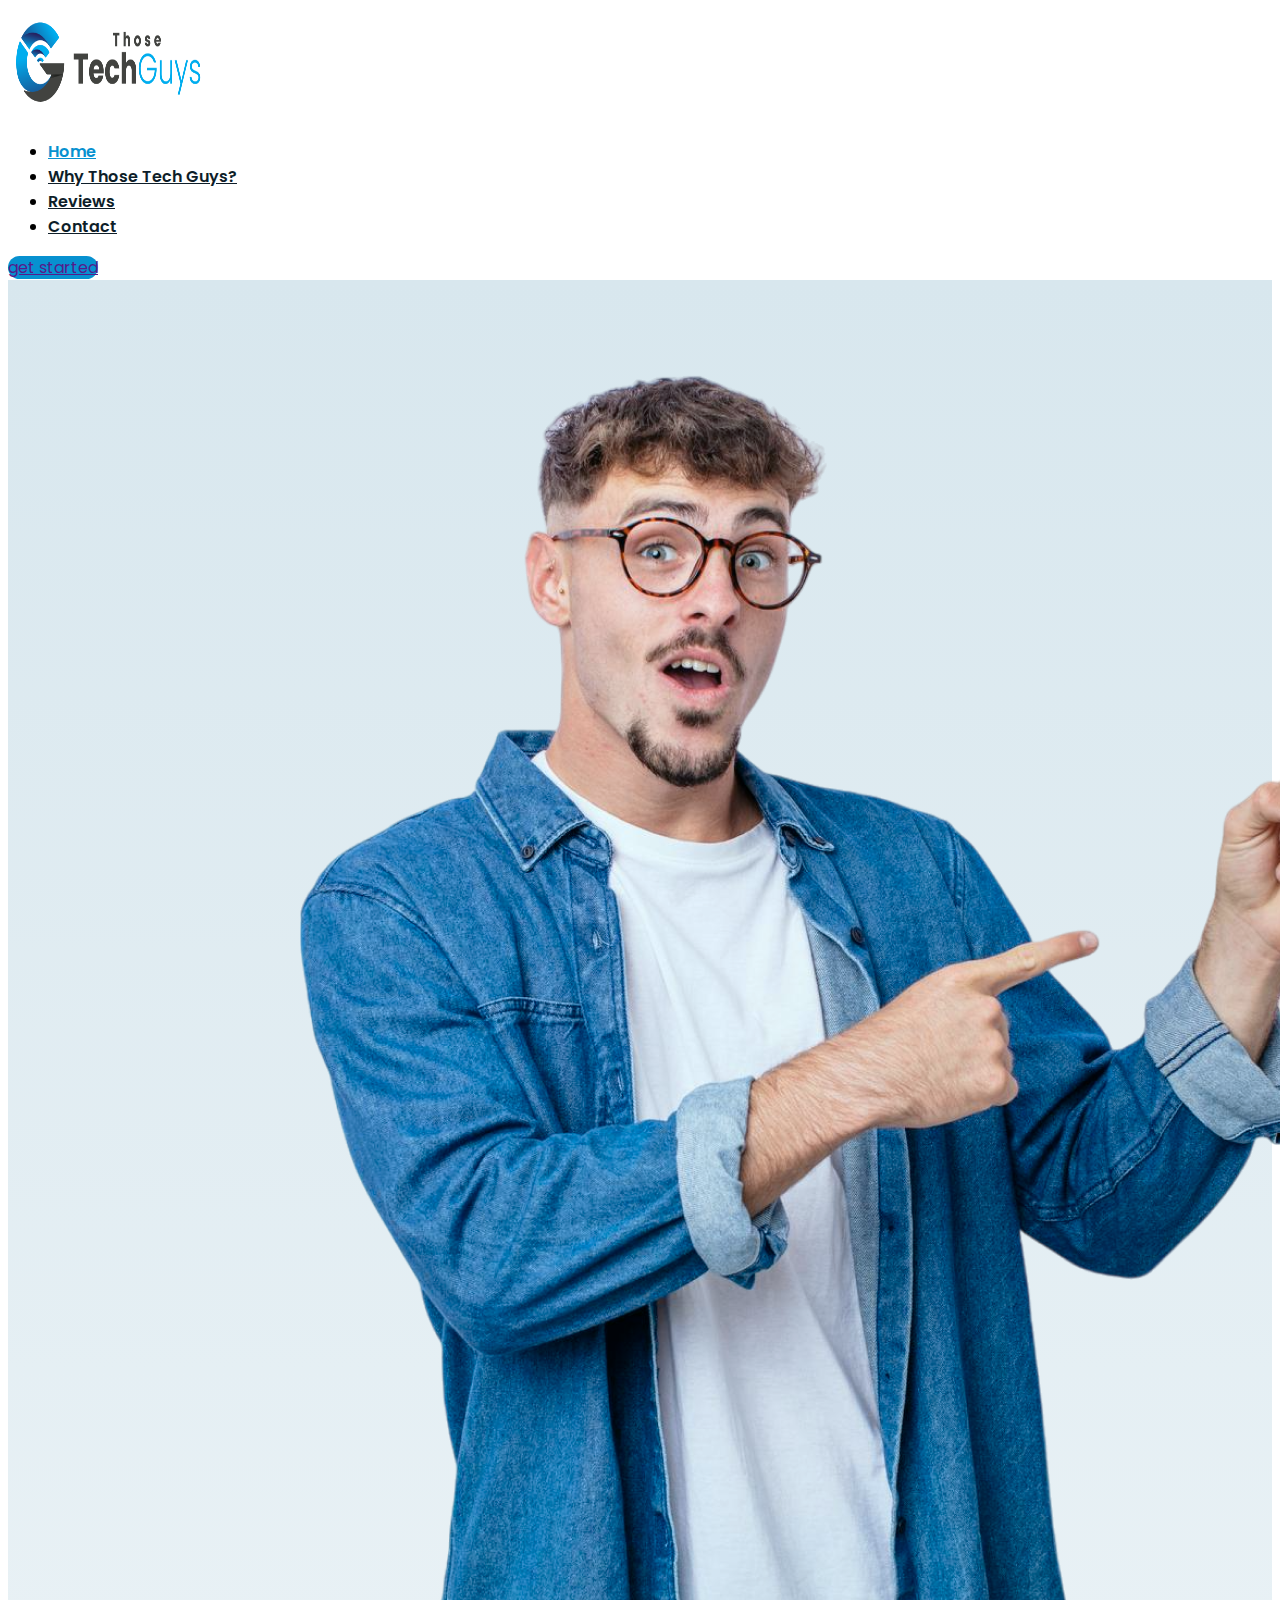
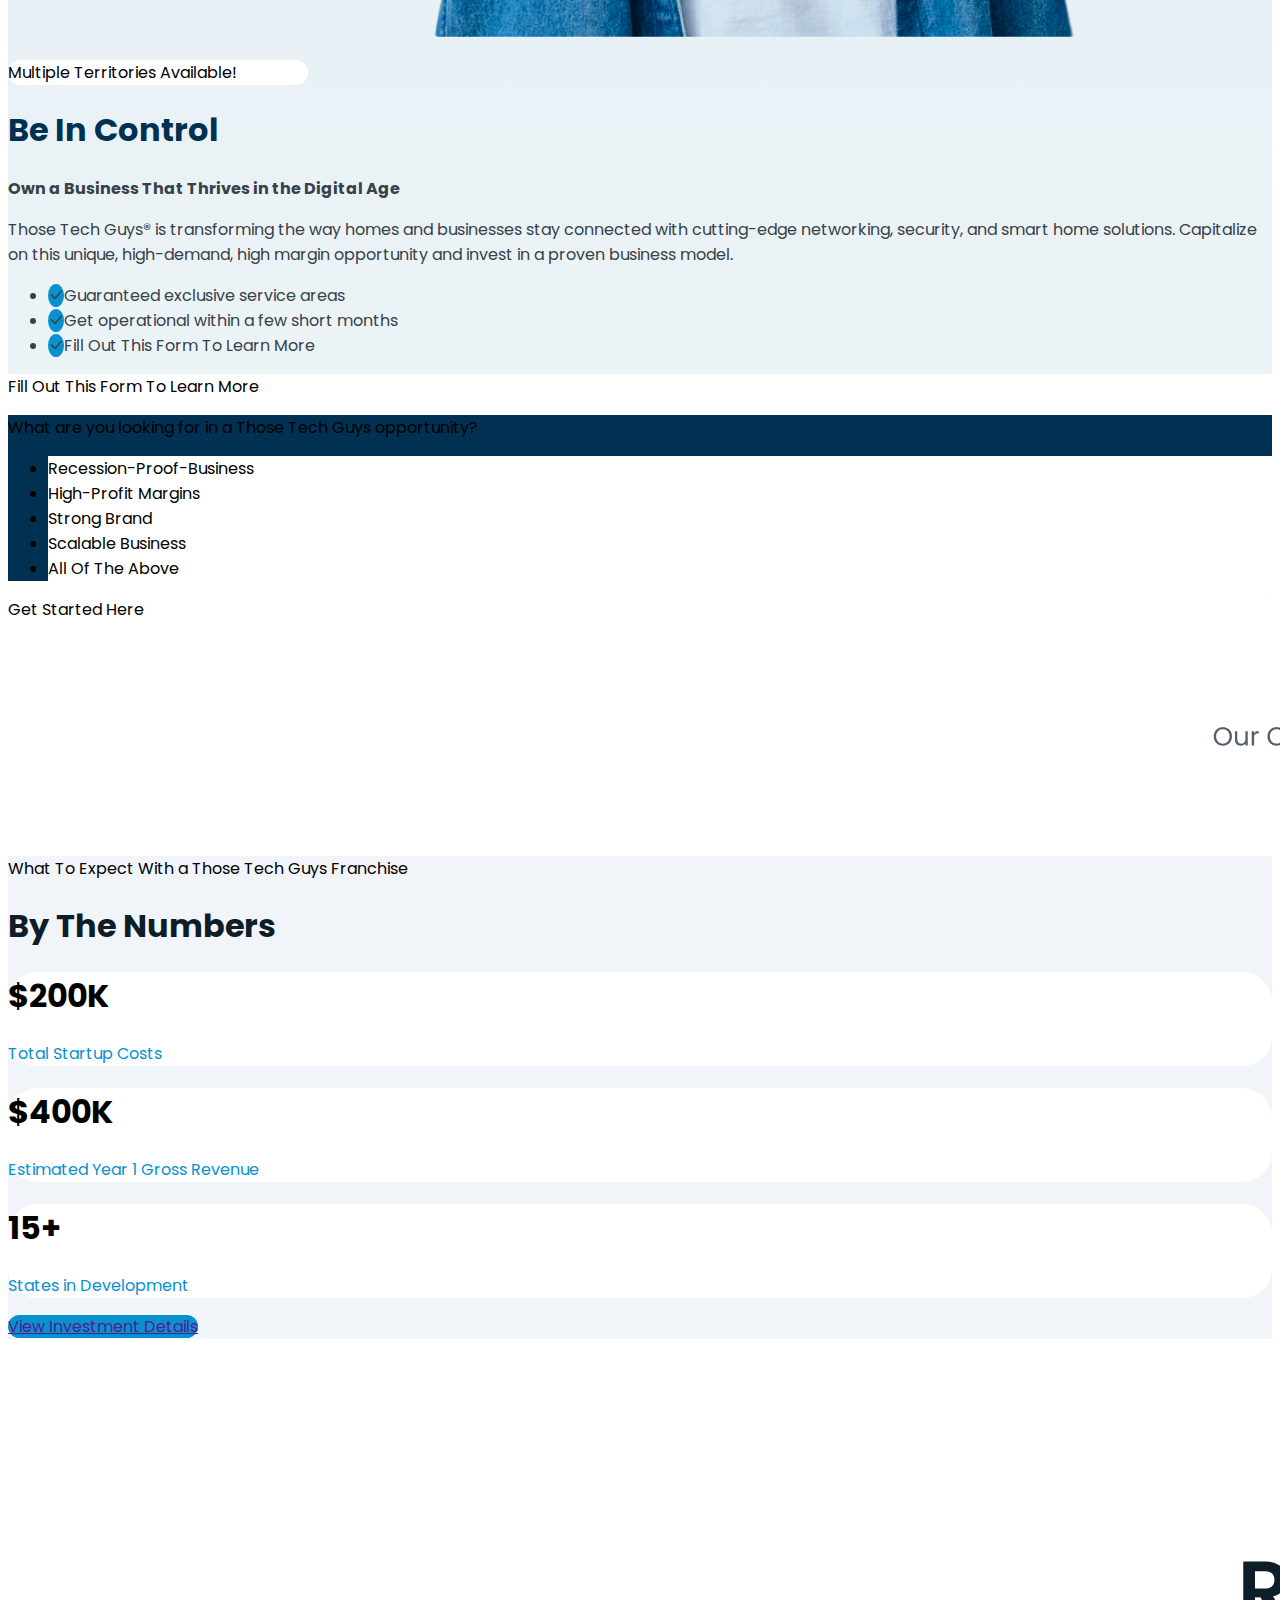
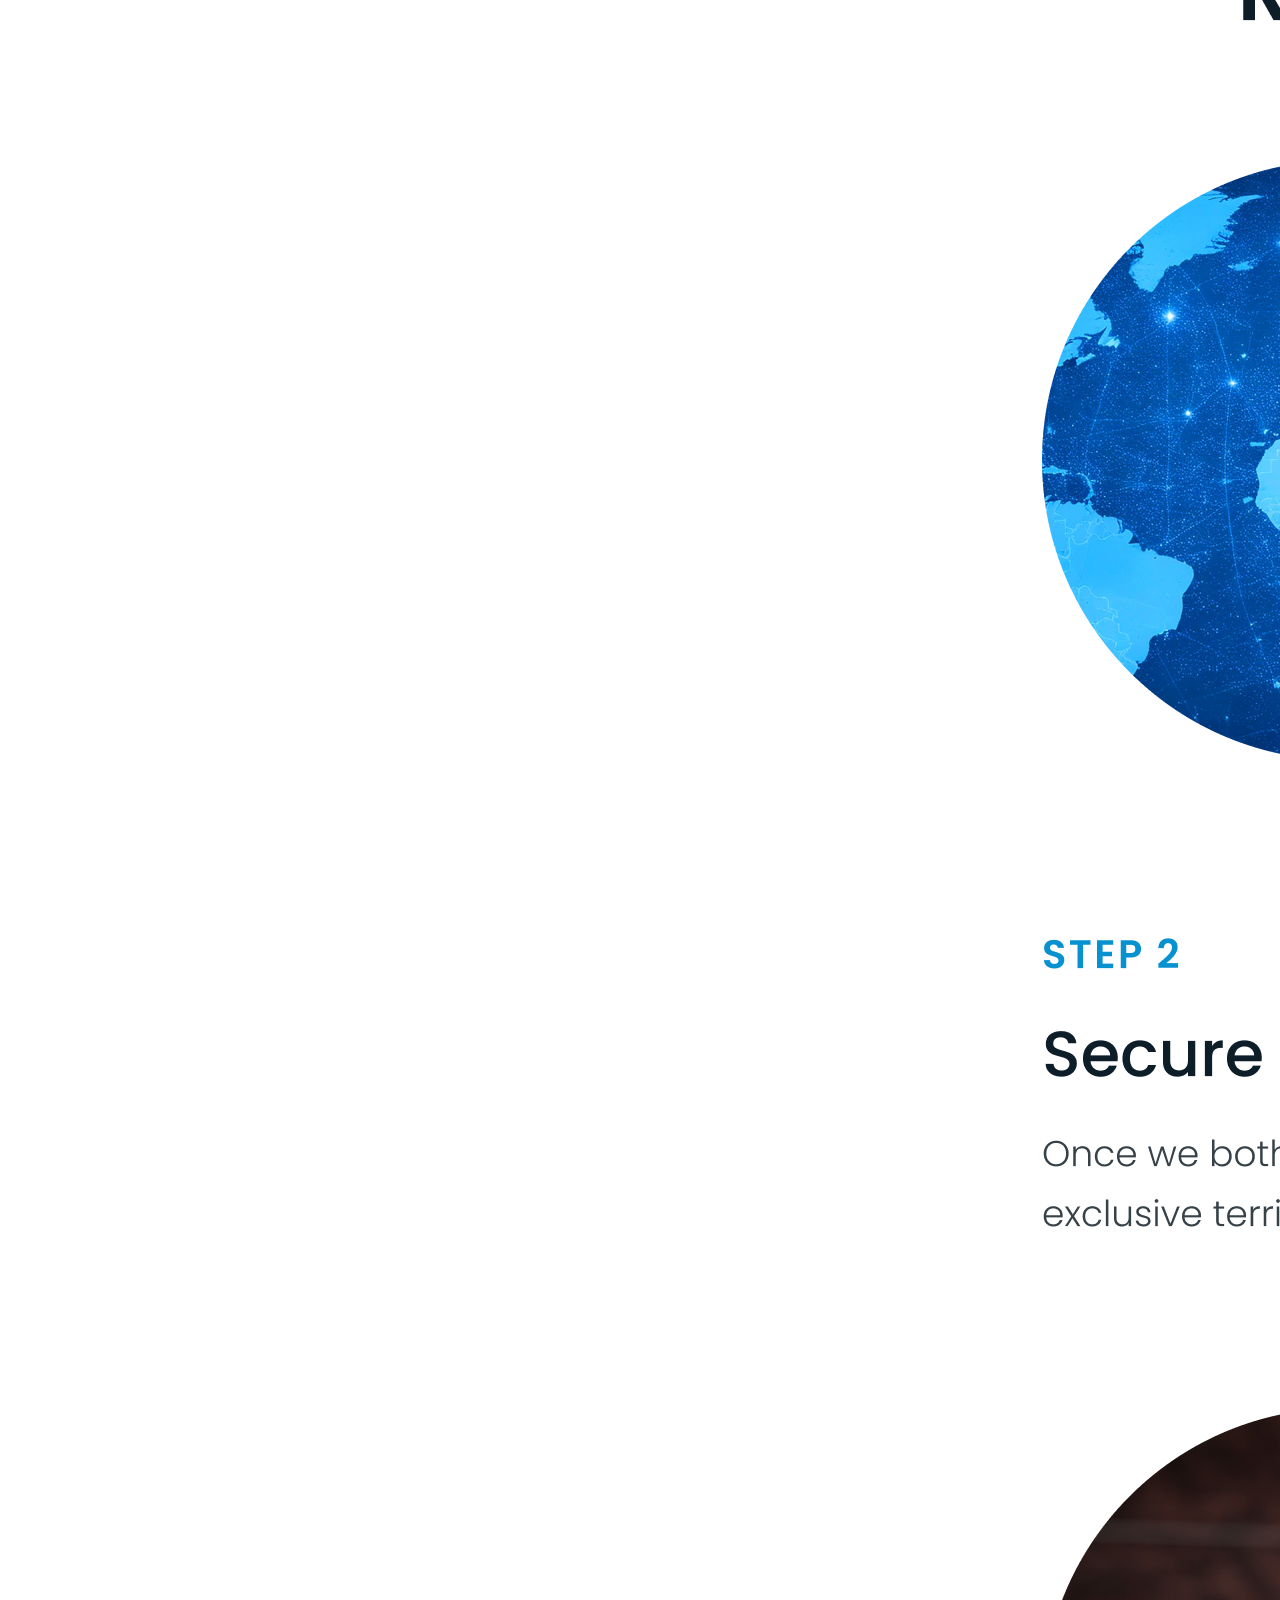
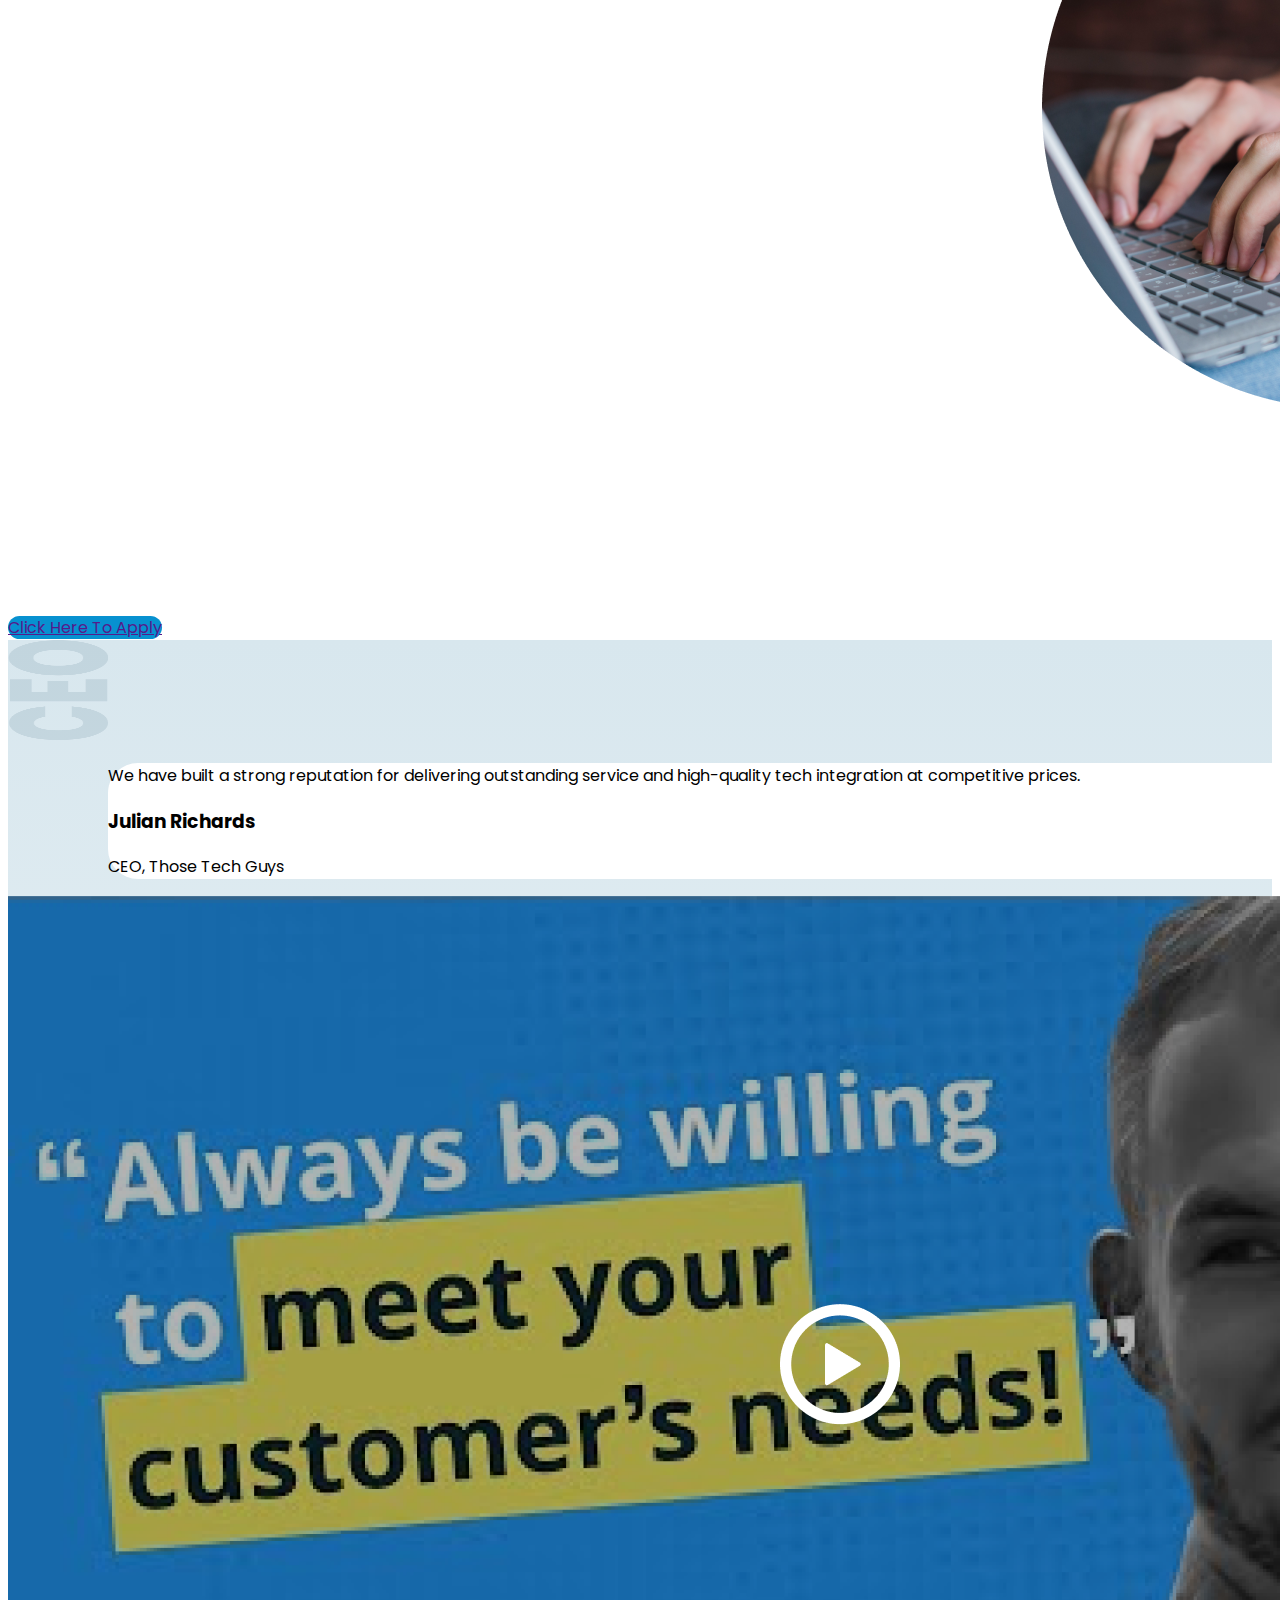
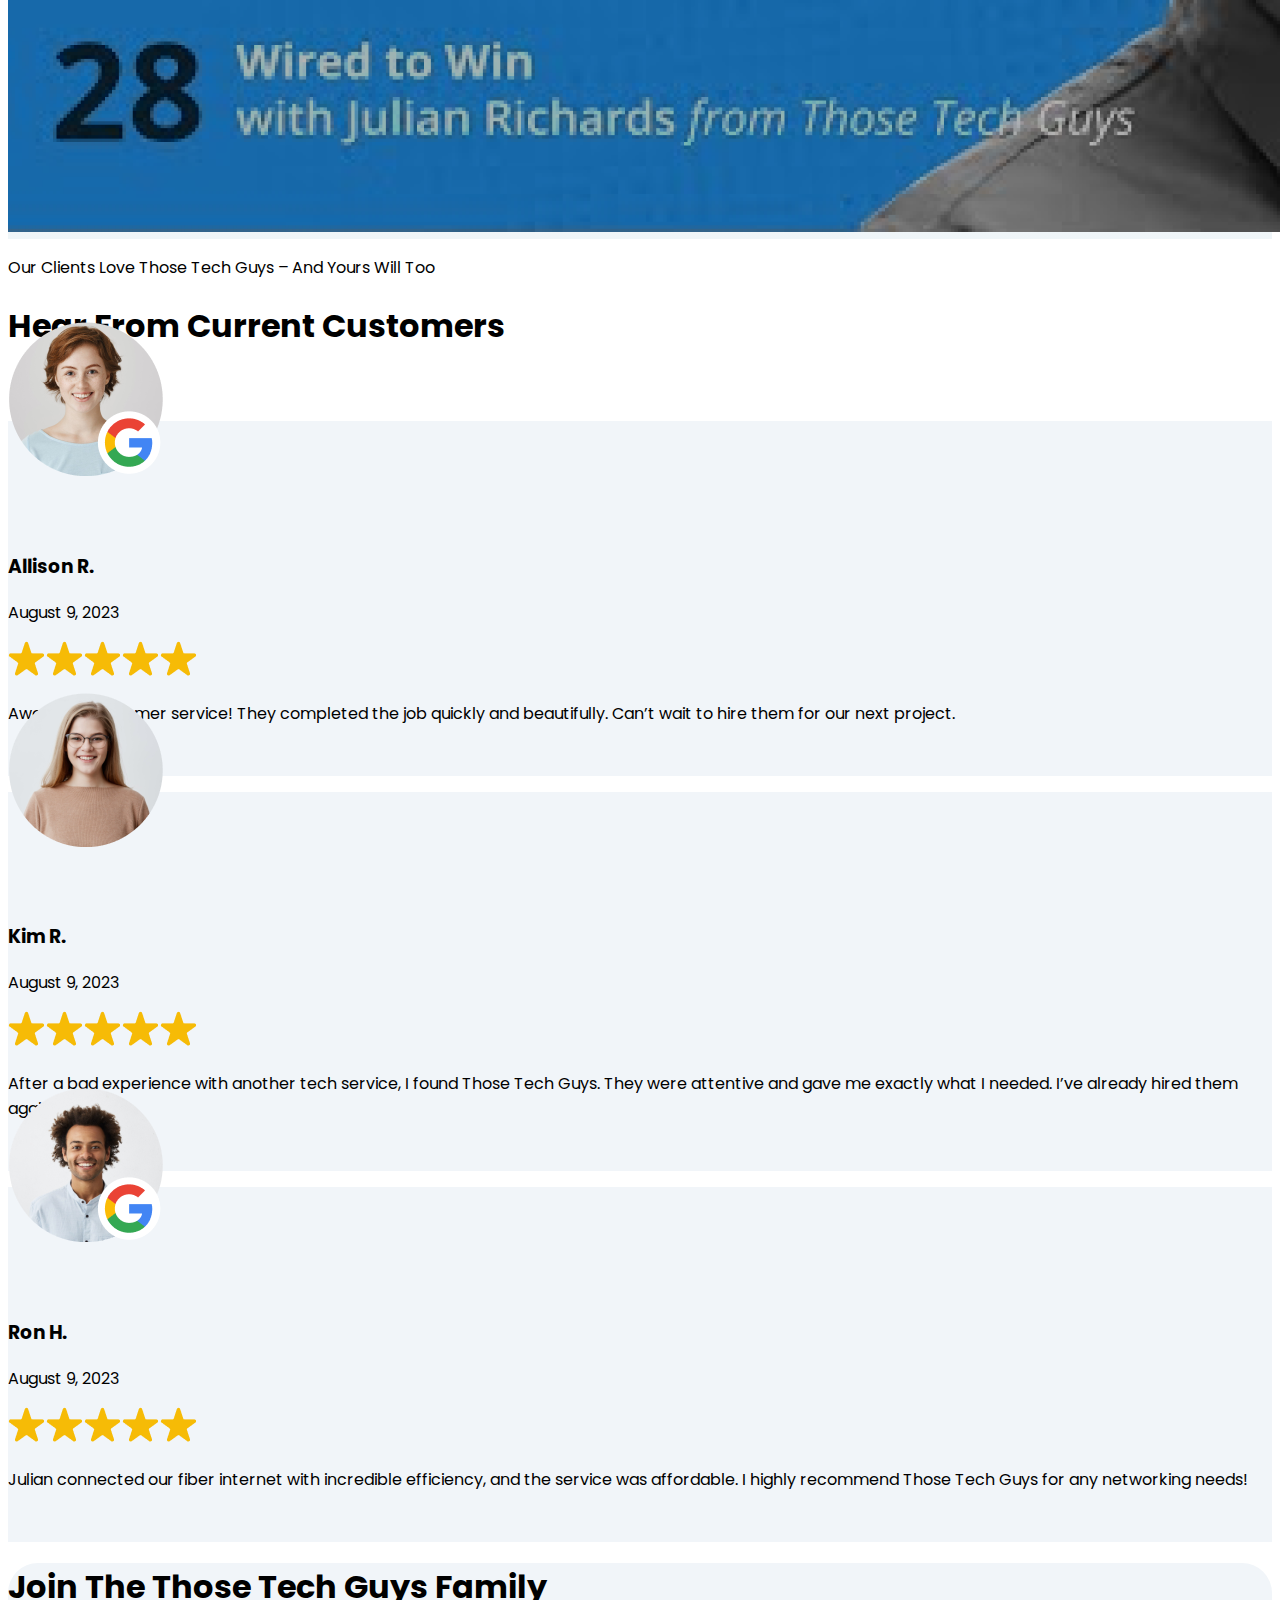
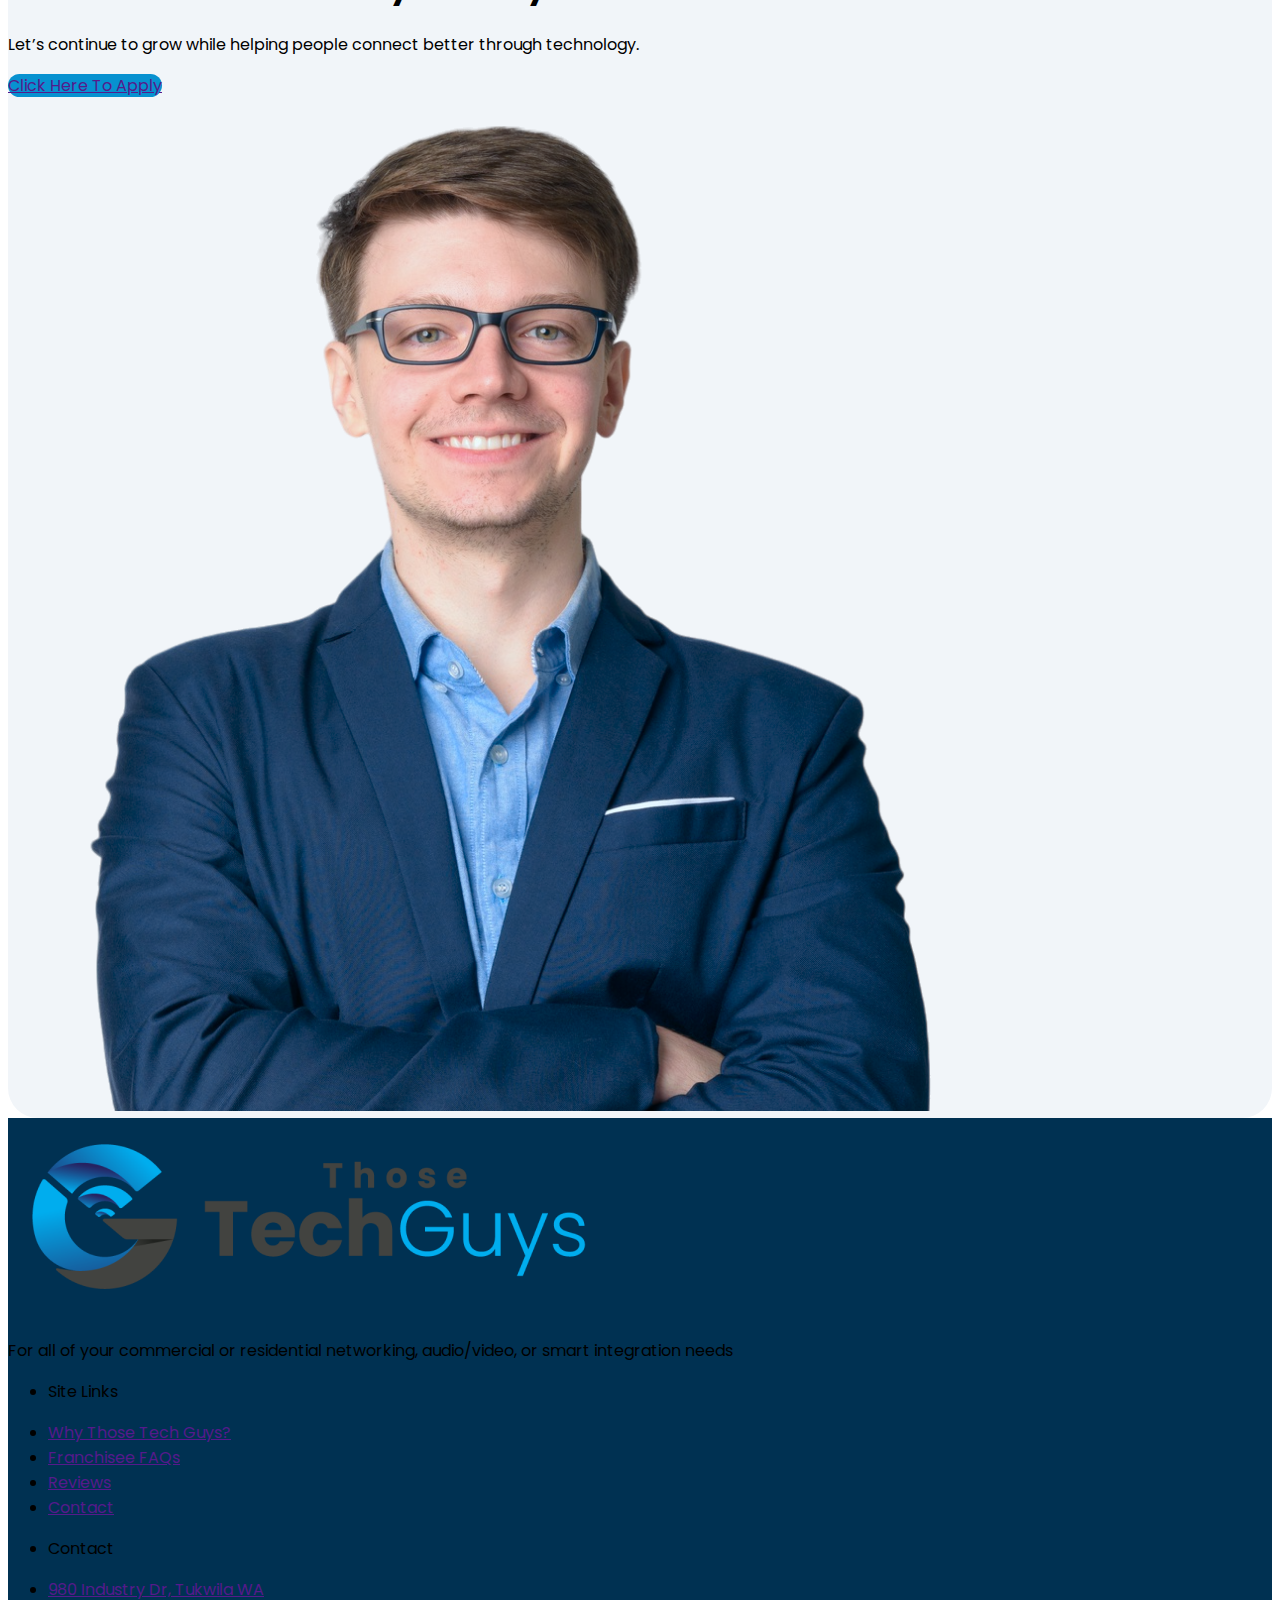
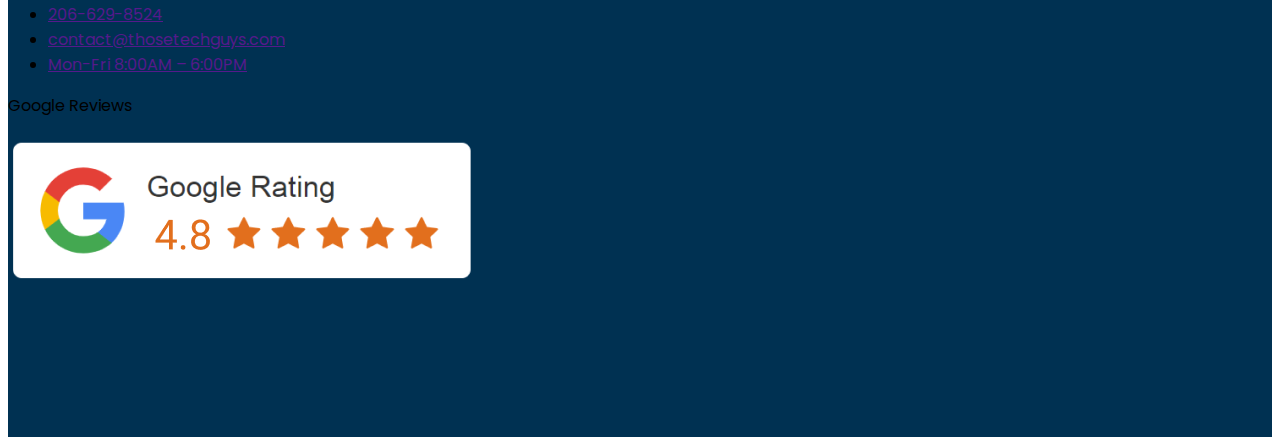
<file: index.html>
<!DOCTYPE html>
<html lang="en">
<head>
  <meta charset="UTF-8">
  <meta name="viewport" content="width=device-width, initial-scale=1.0">
  <title>Those tech Guys</title>
  <link rel="stylesheet" href="style.css">
  <link rel="stylesheet" href="https://cdn.jsdelivr.net/npm/bootstrap-icons@1.11.3/font/bootstrap-icons.min.css">
  <link href="https://cdn.jsdelivr.net/npm/bootstrap@5.0.2/dist/css/bootstrap.min.css" rel="stylesheet" integrity="sha384-EVSTQN3/azprG1Anm3QDgpJLIm9Nao0Yz1ztcQTwFspd3yD65VohhpuuCOmLASjC" crossorigin="anonymous">
</head>
<body>

    <section class="container">
        <header class="d-flex justify-content-center align-items-center pt-3">
          <img src="logo.png" alt="" class="logo me-auto">
            <nav  class="">
              <ul class="nav_link list-unstyled ">
                <li  class="d-inline-block me-4 ms-4">
                  <a class="text-decoration-none text-black text-weight active1 " href="index.html">Home</a>
                </li>
                <li class="d-inline-block me-4 ms-4" >
                  <a class="text-decoration-none text-weight text-black" href="Why.html">Why Those Tech Guys?</a>
                </li>
                <!-- <li class="d-inline-block me-4 ms-4">
                  <a class="text-decoration-none text-weight text-black" href="Franchisee.html">Franchisee FAQs</a>
                </li> -->
                <li class="d-inline-block me-4 ms-4">
                  <a class="text-decoration-none text-weight text-black" href="Reviews.html">Reviews</a>
                </li>
                <li class="d-inline-block me-4 ms-4"  >
                  <a class="text-decoration-none text-weight text-black" href="Contact.html">Contact</a>
                </li>
              </ul>
            </nav>
            <div class="btn-icon ms-auto">
              <a href="" class="btn btn-primary">get started</a>
            </div>

            <div class="menu_toggle  " id="mobile_toggle">
              <div class="bar ms-2"></div>
              <div class="bar ms-2"></div>
              <div class="bar ms-2"></div>
            </div>
        </header>
    </section>


    <section class="hero ">
      <div class="container-fluid">
        <div class="row justify-content-center align-items-center pt-5">
          <div class="col-lg-4 ">
            <img src="img/man.png" class="img-fluid img-hero" alt="">
          </div>
          <div class="col-lg-4 ">
            <p class="card text-center p-1 rounded-30" style=" max-width: 300px; width: 100%;">Multiple Territories Available!</p>
            <h1 class="text-second text-bold">Be In Control</h1>
            <p class="text-normal  text-bold ">Own a Business That Thrives in the Digital Age</p>
  
            <p class="text-normal "> Those Tech Guys® is transforming the way homes and businesses stay connected with cutting-edge networking, security, and smart home solutions. Capitalize on this unique, high-demand, high margin opportunity and invest in a proven business model.</p>
            <ul class="list-unstyled text-normal ">
              <li> <i class="bi bi-check-lg check"></i>Guaranteed exclusive service areas</li>
              <li> <i class="bi bi-check-lg check"></i>Get operational within a few short months</li>
              <li> <i class="bi bi-check-lg check"></i>Fill Out This Form To Learn More</li>
            </ul>
          </div>

          <div class="col-lg-4 ">

            <div class="card rounded-30">
              <div class="card-header">
                <p class="text-center">Fill Out This Form To Learn More</p>
              </div>
              <div class="card-body text-center bg-secodary">
                <p class="text-white">What are you looking for in a Those Tech Guys opportunity?</p>
                <ul class="list-unstyled">
                  <li class="card my-1">Recession-Proof-Business</li>
                  <li  class="card my-1">High-Profit Margins</li>
                  <li  class="card my-1">Strong Brand</li>
                  <li  class="card my-1">Scalable Business</li>
                  <li  class="card my-1">All Of The Above</li>
                </ul>
              </div>
              <div class="card-footer">
                <p class="text-center">Get Started Here</p>
              </div>
            </div>
           
          </div>
        </div>
      </div>
    </section>


    <section>
      <div class="container-fluid">
        <img src="img/google.png" class="img-fluid" alt="">
      </div>
    </section>



    <section class="Numbers p-5">
      <div class="container-fluid mt-5">
        <div class="text-center">
          <p>
            What To Expect With a Those Tech Guys Franchise
          </p>
          <h1 class="text-black bold">
            By The Numbers
          </h1>
        </div>

       <div class="container">
        <div class="row">
          <div class="col-lg-4 ">
            <div class="card text-center p-4 rounded-30 my-2">
              <h1>
                $200K
              </h1>
              <p class="text-primarys">
                Total Startup Costs
              </p>
            </div>
          </div>

          <div class="col-lg-4 ">
            <div class="card text-center p-4 rounded-30 my-2">
              <h1>
                $400K 
              </h1>
              <p class="text-primarys">
                Estimated Year 1 Gross Revenue
              </p>
            </div>
          </div>

          <div class="col-lg-4 ">
            <div class="card text-center p-4 rounded-30 my-2">
              <h1>
                15+
              </h1>
              <p class="text-primarys">
                States in Development
              </p>
            </div>
          </div>
        </div>
       </div>
      </div>

      <div class="justify-content-center align-items-center d-flex">
        <a href="" class="btn btn-primary my-3">View Investment Details </a>
      </div>
    </section>





    <section>
      <div class="container-fluid">
        <img src="img/image.png" class="img-fluid" alt="">
      </div>
      <div class="justify-content-center align-items-center d-flex">
        <a href="" class="btn btn-primary my-3">Click Here To Apply </a>
      </div>
    </section>

    <section class=" container-fluid hero p-5">
      <div class="container">
        <div class="row justify-content-center align-items-center mb-5">
          <div class="col-lg-2">
            <img src="img/seo.png" height="100" width="100" class="img-fluid seo-position"  alt="">
          </div>
          <div class="col-lg-4">
            <div class="card card-position p-4 rounded-30 ">
              <p>
                We have built a strong reputation for delivering outstanding service and high-quality tech integration at competitive prices.
              </p>
              <h3>
                Julian Richards
              </h3>
              <p>
                CEO, Those Tech Guys
              </p>
            </div>
          </div>
          <div class="col-lg-6">
            <img src="img/video.png" class="img-fluid img-position" alt="">
          </div>
        </div>
      </div>
    </section>





    <section>
      <div class="container mt-5 mb-5">
        <div class="text-center">
          <p>Our Clients Love Those Tech Guys – And Yours Will Too</p>
          <h1>Hear From Current Customers</h1>
        </div>
        <br>
        <br>
        <div class="row my-5">
          <div class="col-lg-4 card-tes">
            <div class="card text-center bg-primary1 p-4">

              <div class="img-tes">
                <img src="img/icon.png" alt="">
              </div>
              <div class="text-tes">
                <h3>
                  Allison R.
                </h3>
                <p>
                  August 9, 2023
                </p>
                <img src="img/star.png" alt="">
                <p>
                  Awesome customer service! They completed the job quickly and beautifully. Can’t wait to hire them for our next project.
                </p>
              </div>
            </div>
          </div>


          <div class="col-lg-4 card-tes">
            <div class="card text-center bg-primary1 p-4">

              <div class="img-tes">
                <img src="img/icon1.png" alt="">
              </div>
              <div class="text-tes">
                <h3>
                  Kim R.
                </h3>
                <p>
                  August 9, 2023
                </p>
                <img src="img/star.png" alt="">
                <p>
                  After a bad experience with another tech service, I found Those Tech Guys. They were attentive and gave me exactly what I needed. I’ve already hired them again!
                </p>
              </div>
            </div>
          </div>

 
          <div class="col-lg-4 card-tes">
            <div class="card text-center bg-primary1 p-4 ">

              <div class="img-tes">
                <img src="img/icon2.png" alt="">
              </div>
              <div class="text-tes">
                <h3>
                  Ron H.
                </h3>
                <p>
                  August 9, 2023
                </p>
                <img src="img/star.png" alt="">
                <p>
                  Julian connected our fiber internet with incredible efficiency, and the service was affordable. I highly recommend Those Tech Guys for any networking needs!
                </p>
              </div>
            </div>
          </div>
        </div>
      </div>
    </section>


    <section class="">
      <div class=" bg-primary1 container p-5 rounded-30">
        <div class="row justify-content-center align-items-center">
          <div class="col-lg-6">
            <h1>
              Join The Those Tech Guys Family
            </h1>
            <p>
              Let’s continue to grow while helping people connect better through technology.
            </p>

            <a href="" class="btn btn-primary">Click Here To Apply</a>
          </div>

          <div class="col-lg-6">
            <img src="img/man1.png" class="img-fluid" alt="">
          </div>
        </div>
      </div>
    </section>


    <footer>
      <div class="container-fluid bg-secodary p-5 mt-5">
        <div class="container">
          <div class="row text-white justify-content-center align-items-center">
            <div class="col-lg-3">
              <img src="logo.png"class="img-fluid" alt="">
              <p>For all of your commercial or residential networking, audio/video, or smart integration needs</p>
            </div>

            <div class="col-lg-3">
              <ul class="list-unstyled">
                <li>
                  <p>
                    Site Links
                  </p>
                </li>
                <li>
                  <a class="text-decoration-none text-white" href="">Why Those Tech Guys?</a>
                </li>
                <li>
                  <a class="text-decoration-none text-white" href="">Franchisee FAQs</a>
                </li>
                <li>
                  <a class="text-decoration-none text-white" href="">Reviews</a>
                </li>
                <li>
                  <a class="text-decoration-none text-white" href="">Contact</a>
                </li>
              </ul>
            </div>




            <div class="col-lg-3">
              <ul class="list-unstyled">
                <li>
                  <p>
                    Contact
                  </p>
                </li>
                <li>
                  <a class="text-decoration-none text-white" href="">980 Industry Dr, Tukwila WA</a>
                </li>
                <li>
                  <a class="text-decoration-none text-white" href="">206-629-8524</a>
                </li>
                <li>
                  <a class="text-decoration-none text-white" href="">contact@thosetechguys.com</a>
                </li>
                <li>
                  <a class="text-decoration-none text-white" href="">Mon-Fri 8:00AM – 6:00PM</a>
                </li>
              </ul>
            </div>

            <div class="col-lg-3">
              <p>Google Reviews</p>
             <img src="img/google-review.png" class="img-fluid" alt="">
            </div>
          </div>
        </div>
      </div>
    </footer>


    <script src="script.js"></script>
    <script src="https://cdn.jsdelivr.net/npm/bootstrap@5.0.2/dist/js/bootstrap.bundle.min.js" integrity="sha384-MrcW6ZMFYlzcLA8Nl+NtUVF0sA7MsXsP1UyJoMp4YLEuNSfAP+JcXn/tWtIaxVXM" crossorigin="anonymous"></script>
</body>
</html>
</file>
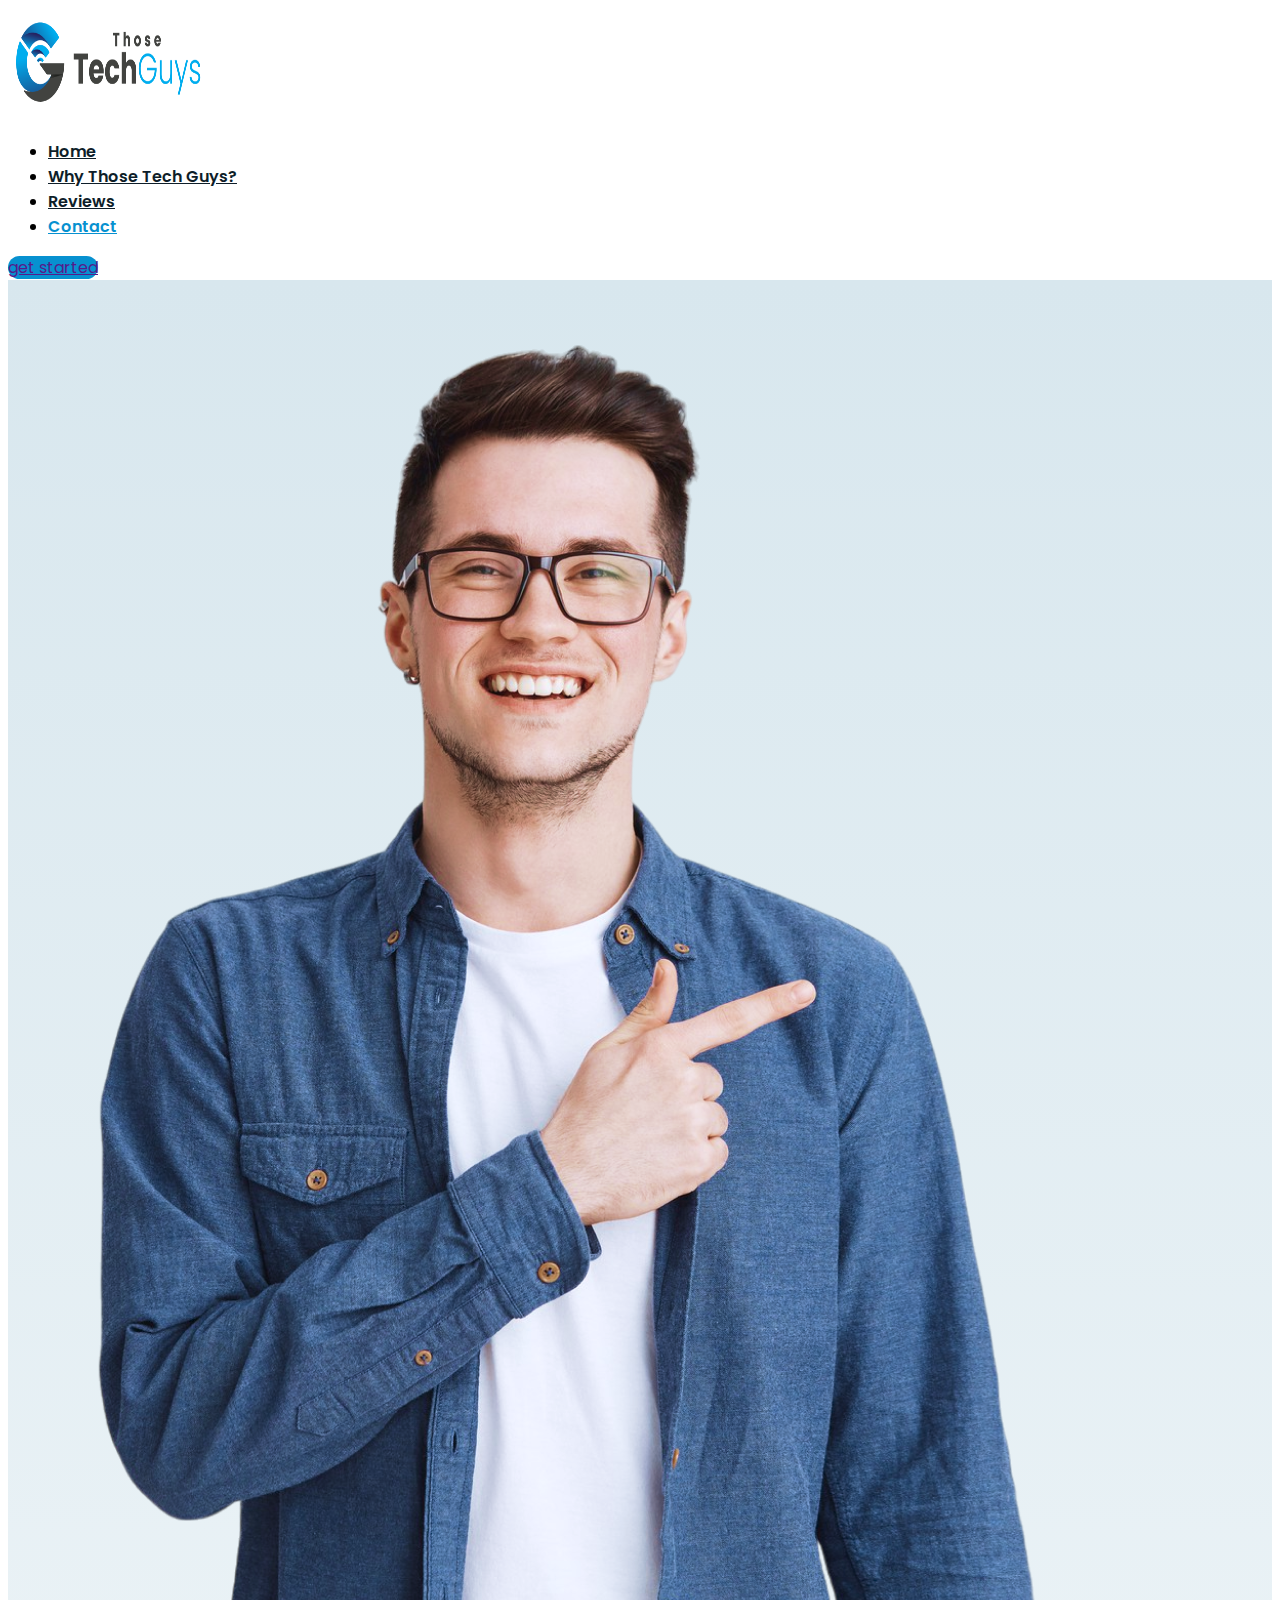
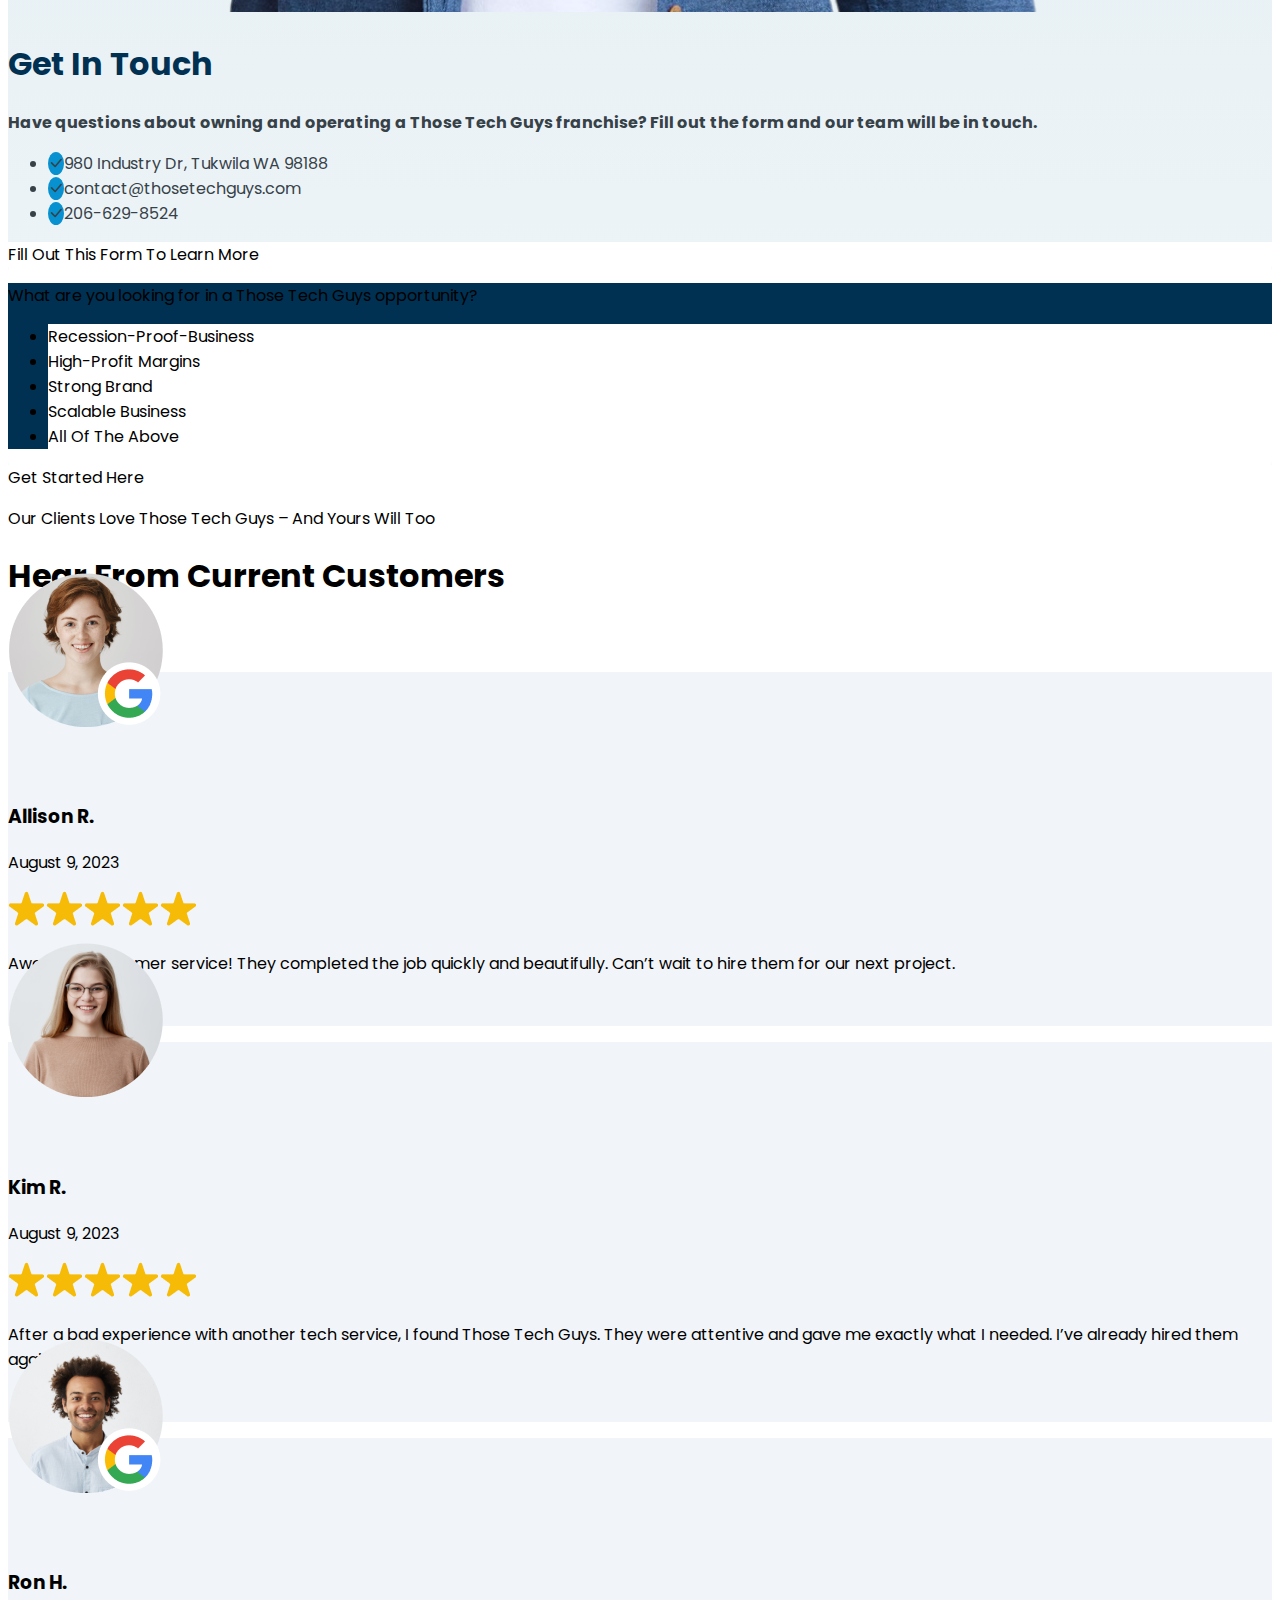
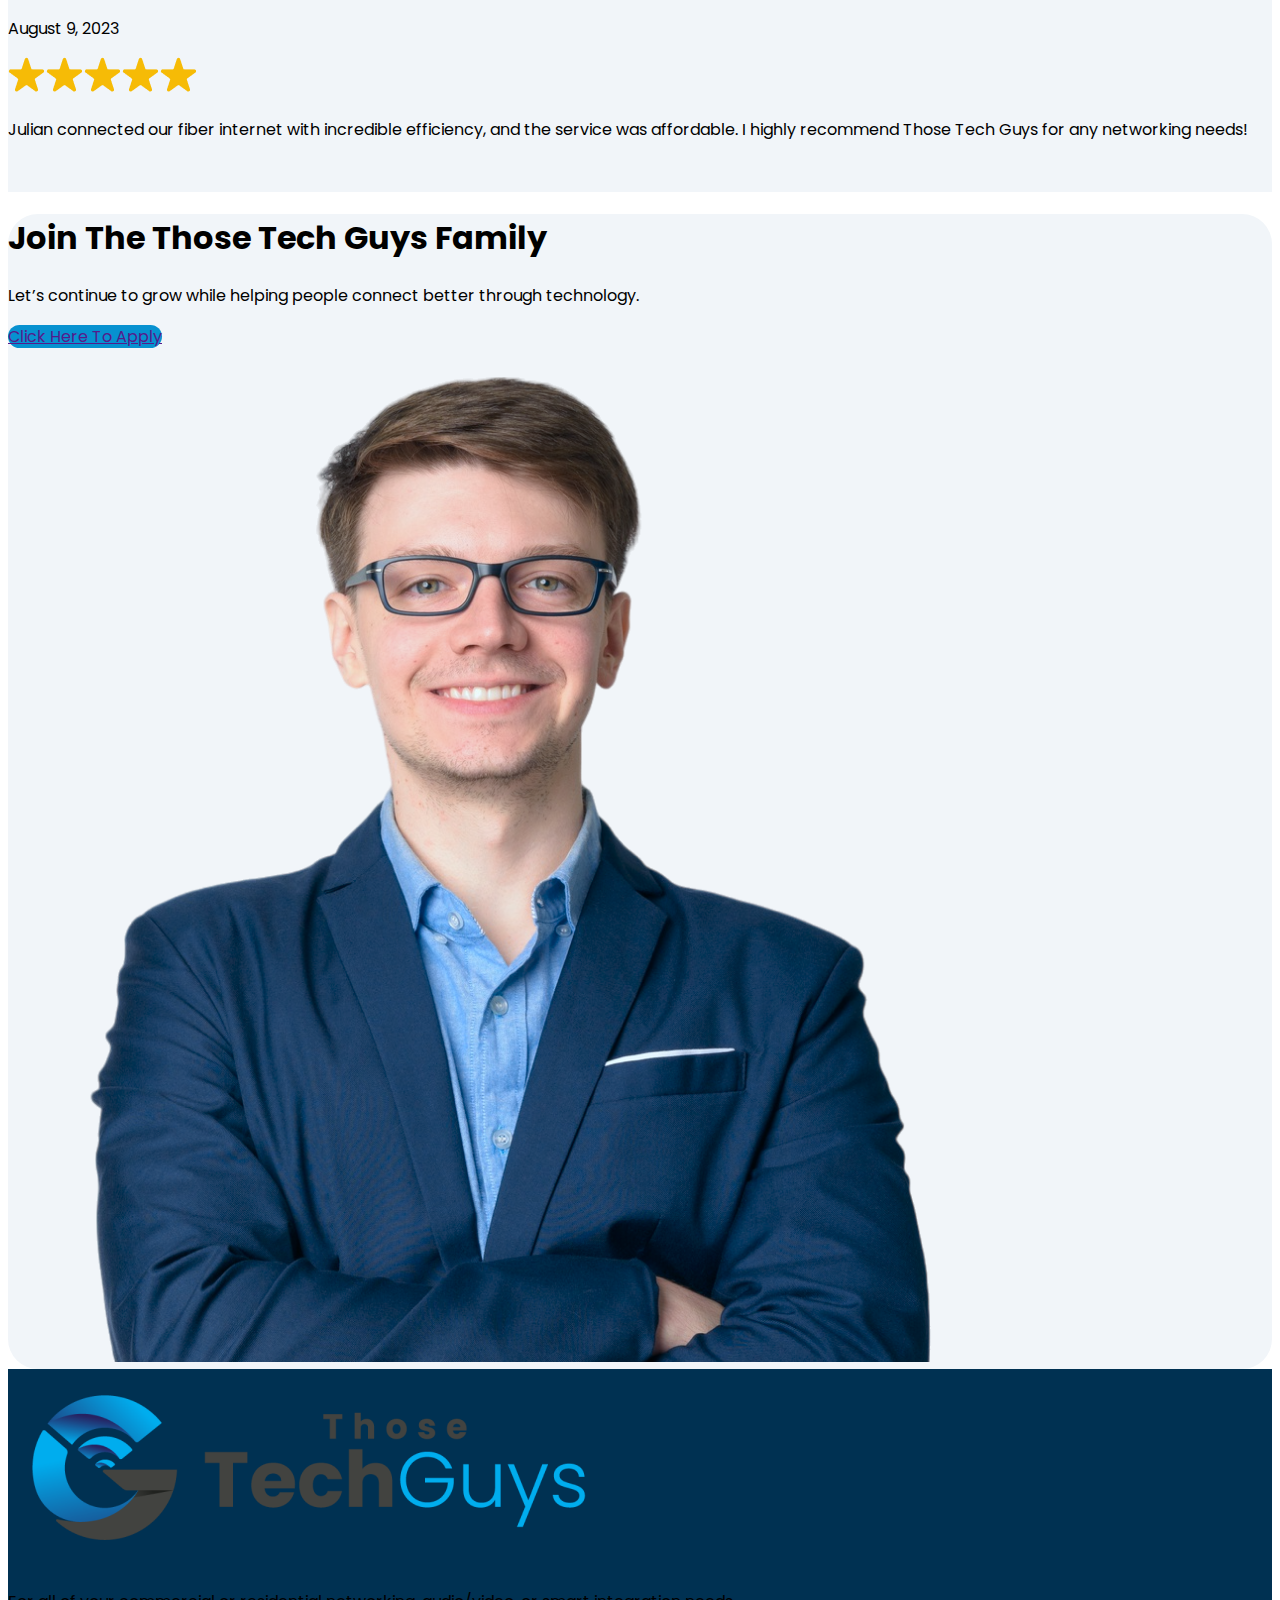
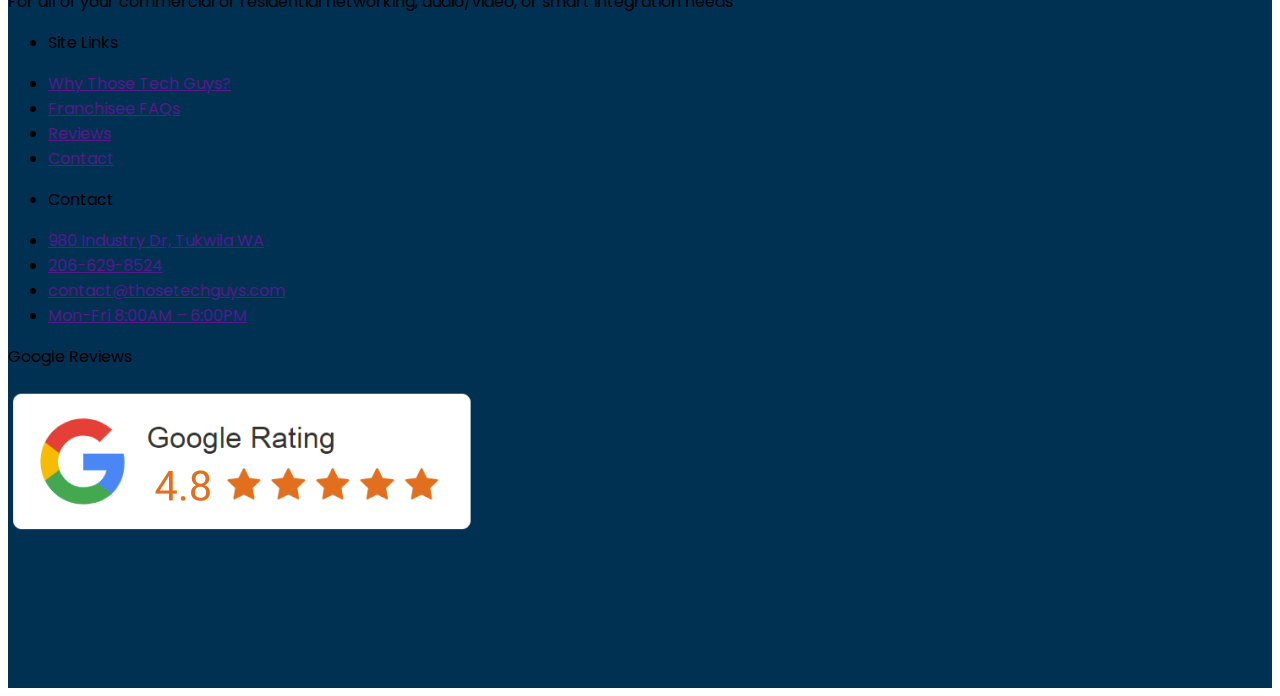
<file: Contact.html>
<!DOCTYPE html>
<html lang="en">
<head>
  <meta charset="UTF-8">
  <meta name="viewport" content="width=device-width, initial-scale=1.0">
  <title>Those tech Guys</title>
  <link rel="stylesheet" href="style.css">
  <link rel="stylesheet" href="https://cdn.jsdelivr.net/npm/bootstrap-icons@1.11.3/font/bootstrap-icons.min.css">
  <link href="https://cdn.jsdelivr.net/npm/bootstrap@5.0.2/dist/css/bootstrap.min.css" rel="stylesheet" integrity="sha384-EVSTQN3/azprG1Anm3QDgpJLIm9Nao0Yz1ztcQTwFspd3yD65VohhpuuCOmLASjC" crossorigin="anonymous">
</head>
<body>

    <section class="container">
        <header class="d-flex justify-content-center align-items-center pt-3">
          <img src="logo.png" alt="" class="logo me-auto">
            <nav  class="">
              <ul class="nav_link list-unstyled ">
                <li  class="d-inline-block me-4 ms-4">
                  <a class="text-decoration-none text-black text-weight active" href="index.html">Home</a>
                </li>
                <li class="d-inline-block me-4 ms-4" >
                  <a class="text-decoration-none text-weight text-black" href="Why.html">Why Those Tech Guys?</a>
                </li>
                <!-- <li class="d-inline-block me-4 ms-4">
                  <a class="text-decoration-none text-weight text-black" href="Franchisee.html">Franchisee FAQs</a>
                </li> -->
                <li class="d-inline-block me-4 ms-4">
                  <a class="text-decoration-none text-weight text-black " href="Reviews.html">Reviews</a>
                </li>
                <li class="d-inline-block me-4 ms-4"  >
                  <a class="text-decoration-none text-weight text-black active1" href="Contact.html">Contact</a>
                </li>
              </ul>
            </nav>
            <div class="btn-icon ms-auto">
              <a href="" class="btn btn-primary">get started</a>
            </div>

            <div class="menu_toggle  " id="mobile_toggle">
              <div class="bar ms-2"></div>
              <div class="bar ms-2"></div>
              <div class="bar ms-2"></div>
            </div>
        </header>
    </section>







    
    <section class="hero ">
        <div class="container-fluid">
          <div class="row justify-content-center align-items-center pt-5">
            <div class="col-lg-4 ">
              <img src="img/contact.png" class="img-fluid img-hero" alt="">
            </div>
            <div class="col-lg-4 ">
              <!-- <p class="card text-center p-1 rounded-30" style=" max-width: 300px; width: 100%;">Multiple Territories Available!</p> -->
              <h1 class="text-second text-bold">Get In Touch</h1>
              <p class="text-normal  text-bold ">Have questions about owning and operating a Those Tech Guys franchise? Fill out the form and our team will be in touch.</p>
    
              <!-- <p class="text-normal "> Those Tech Guys® is transforming the way homes and businesses stay connected with cutting-edge networking, security, and smart home solutions. Capitalize on this unique, high-demand, high margin opportunity and invest in a proven business model.</p> -->
              <ul class="list-unstyled text-normal ">
                <li> <i class="bi bi-check-lg check"></i>980 Industry Dr, Tukwila WA 98188</li>
                <li> <i class="bi bi-check-lg check"></i>contact@thosetechguys.com</li>
                <li> <i class="bi bi-check-lg check"></i>206-629-8524</li>
              </ul>
            </div>
  
            <div class="col-lg-4 ">
  
              <div class="card rounded-30">
                <div class="card-header">
                  <p class="text-center">Fill Out This Form To Learn More</p>
                </div>
                <div class="card-body text-center bg-secodary">
                  <p class="text-white">What are you looking for in a Those Tech Guys opportunity?</p>
                  <ul class="list-unstyled">
                    <li class="card my-1">Recession-Proof-Business</li>
                    <li  class="card my-1">High-Profit Margins</li>
                    <li  class="card my-1">Strong Brand</li>
                    <li  class="card my-1">Scalable Business</li>
                    <li  class="card my-1">All Of The Above</li>
                  </ul>
                </div>
                <div class="card-footer">
                  <p class="text-center">Get Started Here</p>
                </div>
              </div>
             
            </div>
          </div>
        </div>
      </section>




      <section>
        <div class="container mt-5 mb-5">
          <div class="text-center">
            <p>Our Clients Love Those Tech Guys – And Yours Will Too</p>
            <h1>Hear From Current Customers</h1>
          </div>
          <br>
          <br>
          <div class="row my-5">
            <div class="col-lg-4 card-tes">
              <div class="card text-center bg-primary1 p-4">
  
                <div class="img-tes">
                  <img src="img/icon.png" alt="">
                </div>
                <div class="text-tes">
                  <h3>
                    Allison R.
                  </h3>
                  <p>
                    August 9, 2023
                  </p>
                  <img src="img/star.png" alt="">
                  <p>
                    Awesome customer service! They completed the job quickly and beautifully. Can’t wait to hire them for our next project.
                  </p>
                </div>
              </div>
            </div>
  
  
            <div class="col-lg-4 card-tes">
              <div class="card text-center bg-primary1 p-4">
  
                <div class="img-tes">
                  <img src="img/icon1.png" alt="">
                </div>
                <div class="text-tes">
                  <h3>
                    Kim R.
                  </h3>
                  <p>
                    August 9, 2023
                  </p>
                  <img src="img/star.png" alt="">
                  <p>
                    After a bad experience with another tech service, I found Those Tech Guys. They were attentive and gave me exactly what I needed. I’ve already hired them again!
                  </p>
                </div>
              </div>
            </div>
  
   
            <div class="col-lg-4 card-tes">
              <div class="card text-center bg-primary1 p-4 ">
  
                <div class="img-tes">
                  <img src="img/icon2.png" alt="">
                </div>
                <div class="text-tes">
                  <h3>
                    Ron H.
                  </h3>
                  <p>
                    August 9, 2023
                  </p>
                  <img src="img/star.png" alt="">
                  <p>
                    Julian connected our fiber internet with incredible efficiency, and the service was affordable. I highly recommend Those Tech Guys for any networking needs!
                  </p>
                </div>
              </div>
            </div>
          </div>
        </div>
      </section>


      <section class="">
        <div class=" bg-primary1 container p-5 rounded-30">
          <div class="row justify-content-center align-items-center">
            <div class="col-lg-6">
              <h1>
                Join The Those Tech Guys Family
              </h1>
              <p>
                Let’s continue to grow while helping people connect better through technology.
              </p>
  
              <a href="" class="btn btn-primary">Click Here To Apply</a>
            </div>
  
            <div class="col-lg-6">
              <img src="img/man1.png" class="img-fluid" alt="">
            </div>
          </div>
        </div>
      </section>  

    <footer>
      <div class="container-fluid bg-secodary p-5 ">
        <div class="container">
          <div class="row text-white justify-content-center align-items-center">
            <div class="col-lg-3">
              <img src="logo.png"class="img-fluid" alt="">
              <p>For all of your commercial or residential networking, audio/video, or smart integration needs</p>
            </div>

            <div class="col-lg-3">
              <ul class="list-unstyled">
                <li>
                  <p>
                    Site Links
                  </p>
                </li>
                <li>
                  <a class="text-decoration-none text-white" href="">Why Those Tech Guys?</a>
                </li>
                <li>
                  <a class="text-decoration-none text-white" href="">Franchisee FAQs</a>
                </li>
                <li>
                  <a class="text-decoration-none text-white" href="">Reviews</a>
                </li>
                <li>
                  <a class="text-decoration-none text-white" href="">Contact</a>
                </li>
              </ul>
            </div>




            <div class="col-lg-3">
              <ul class="list-unstyled">
                <li>
                  <p>
                    Contact
                  </p>
                </li>
                <li>
                  <a class="text-decoration-none text-white" href="">980 Industry Dr, Tukwila WA</a>
                </li>
                <li>
                  <a class="text-decoration-none text-white" href="">206-629-8524</a>
                </li>
                <li>
                  <a class="text-decoration-none text-white" href="">contact@thosetechguys.com</a>
                </li>
                <li>
                  <a class="text-decoration-none text-white" href="">Mon-Fri 8:00AM – 6:00PM</a>
                </li>
              </ul>
            </div>

            <div class="col-lg-3">
              <p>Google Reviews</p>
             <img src="img/google-review.png" class="img-fluid" alt="">
            </div>
          </div>
        </div>
      </div>
    </footer>


    <script src="script.js"></script>
    <script src="https://cdn.jsdelivr.net/npm/bootstrap@5.0.2/dist/js/bootstrap.bundle.min.js" integrity="sha384-MrcW6ZMFYlzcLA8Nl+NtUVF0sA7MsXsP1UyJoMp4YLEuNSfAP+JcXn/tWtIaxVXM" crossorigin="anonymous"></script>
</body>
</html>
</file>
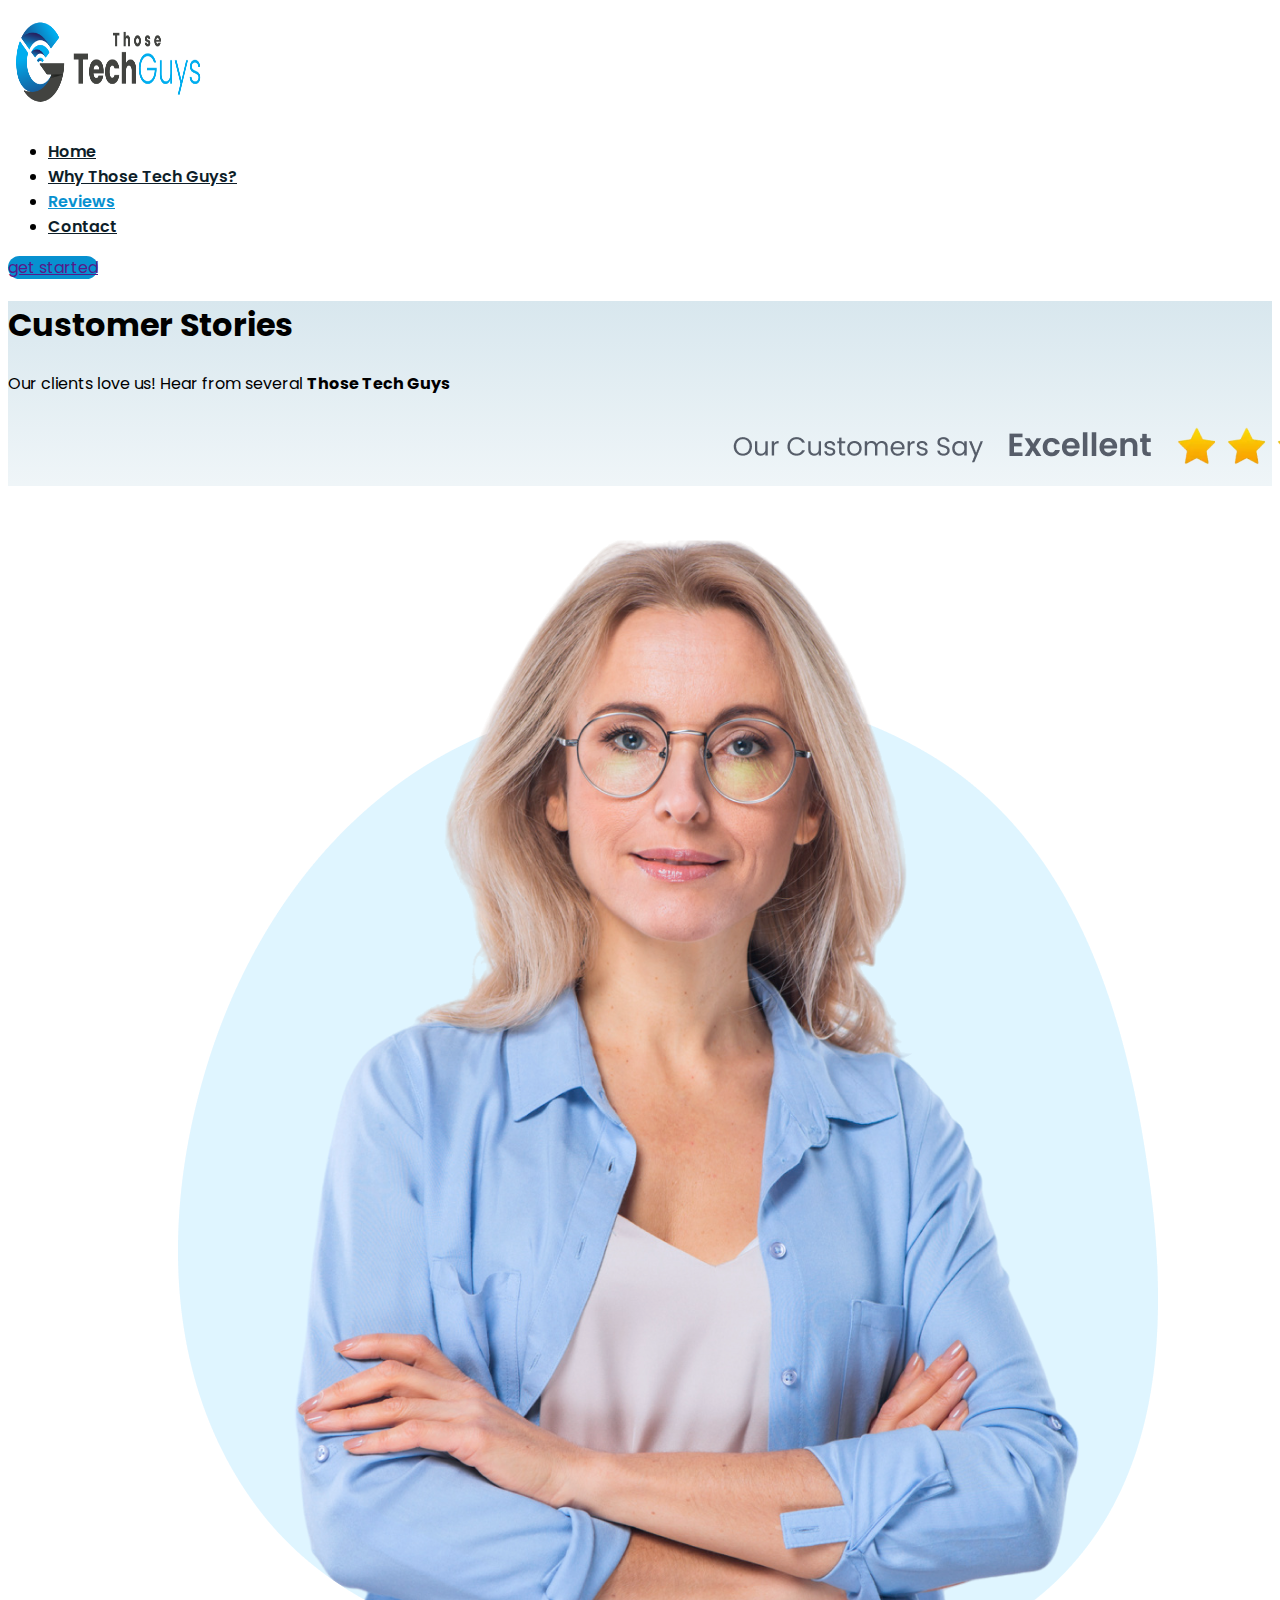
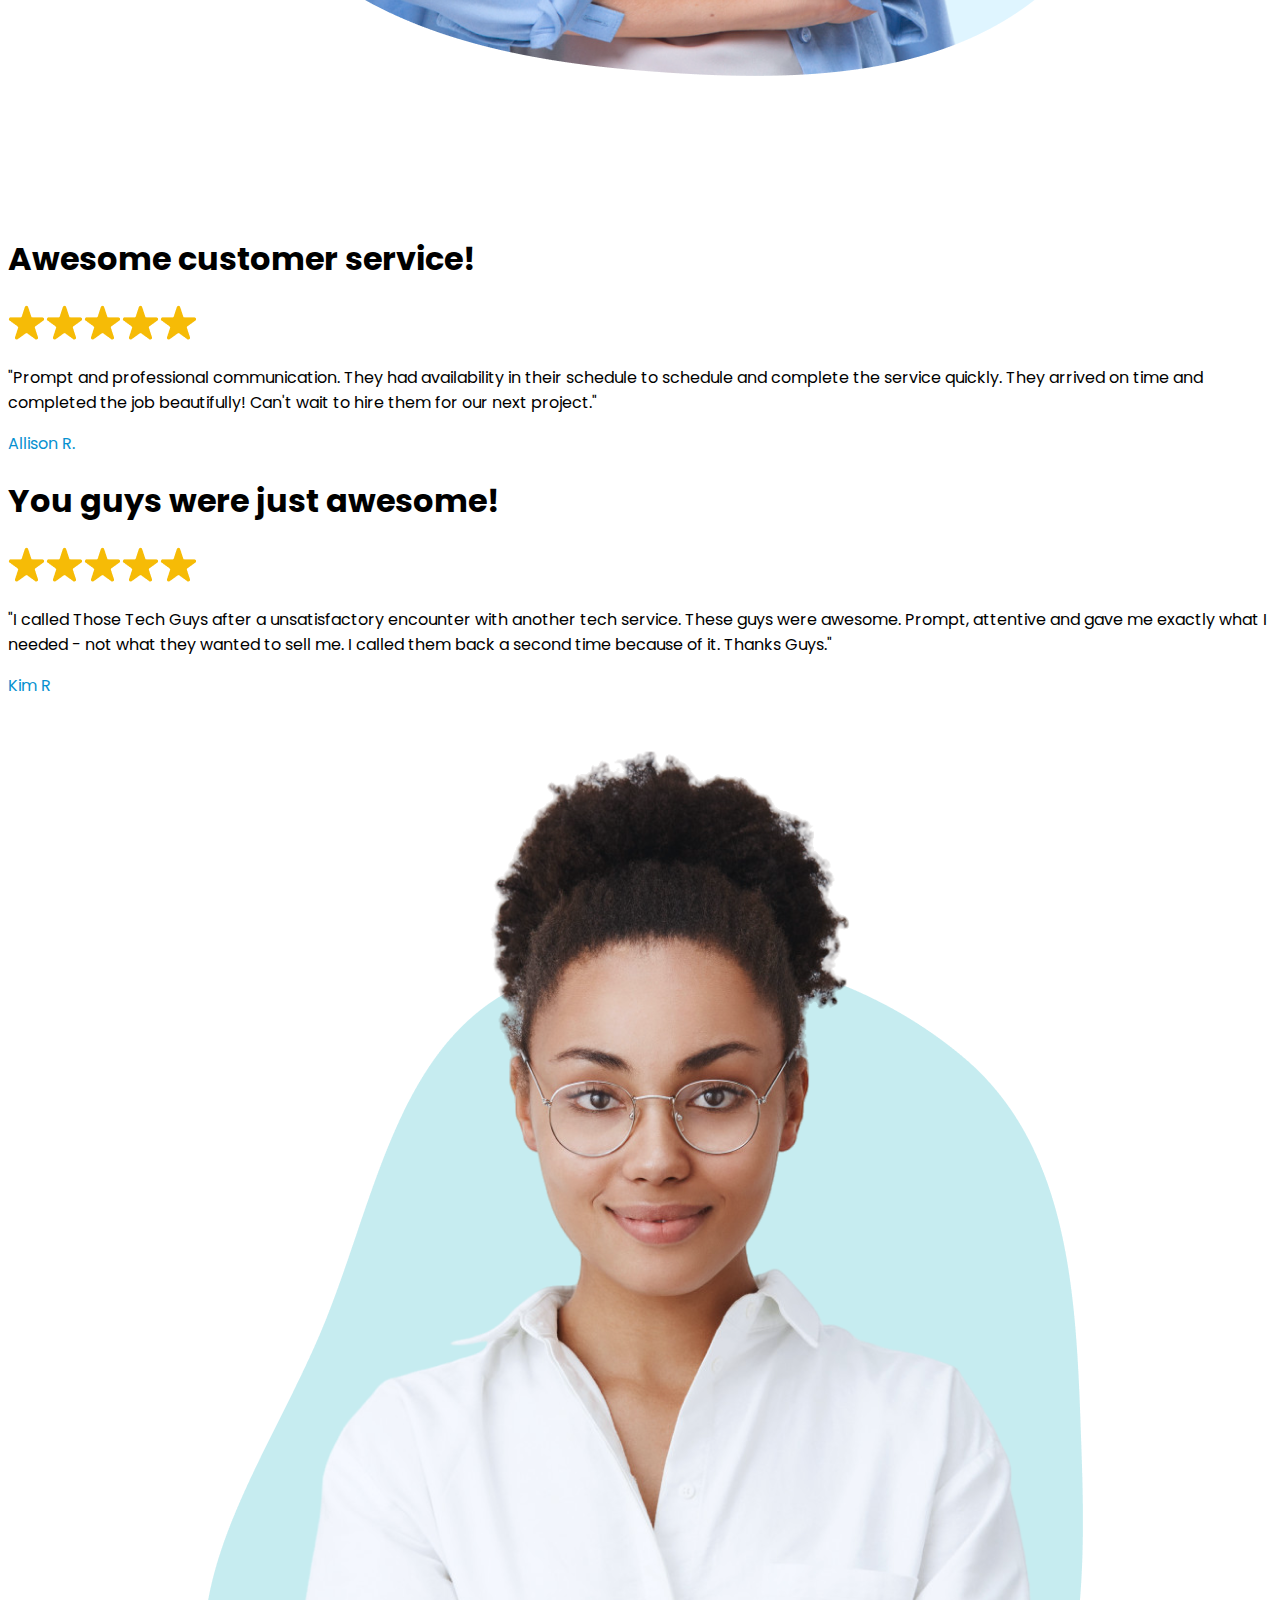
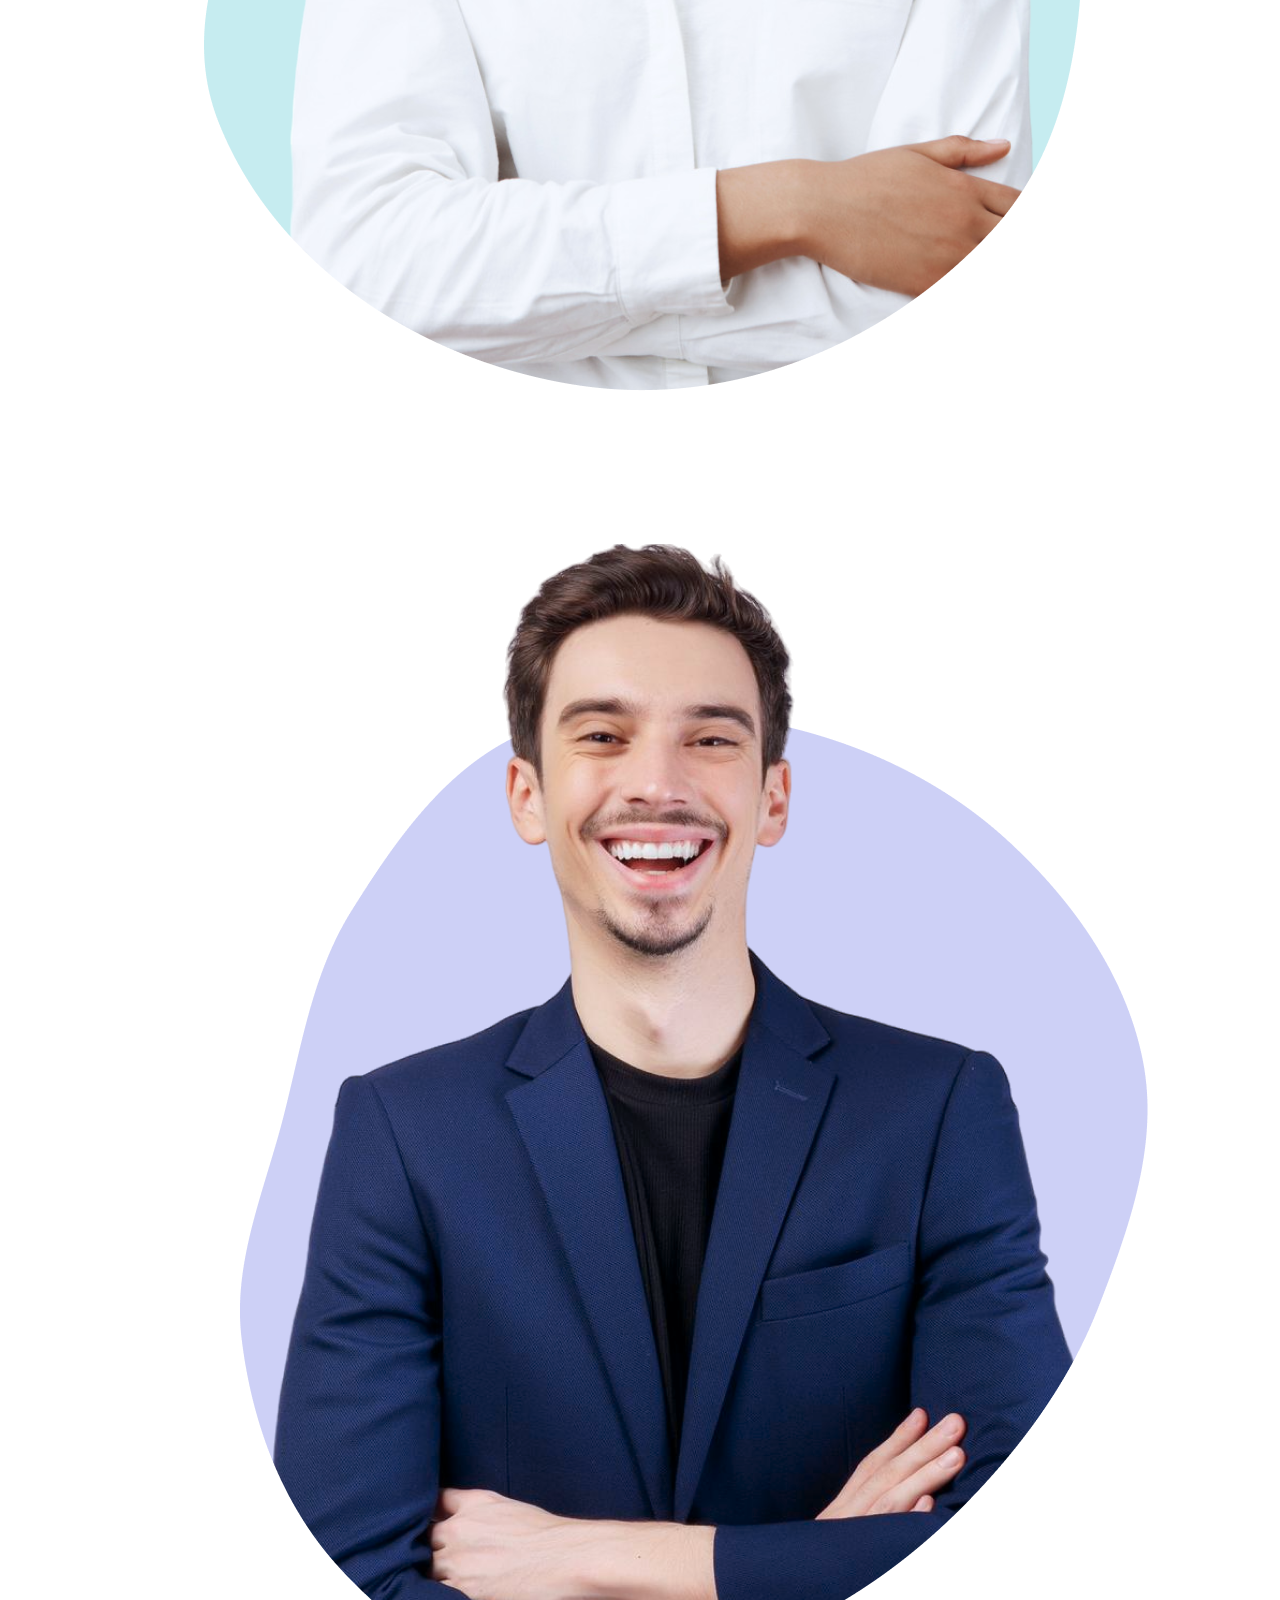
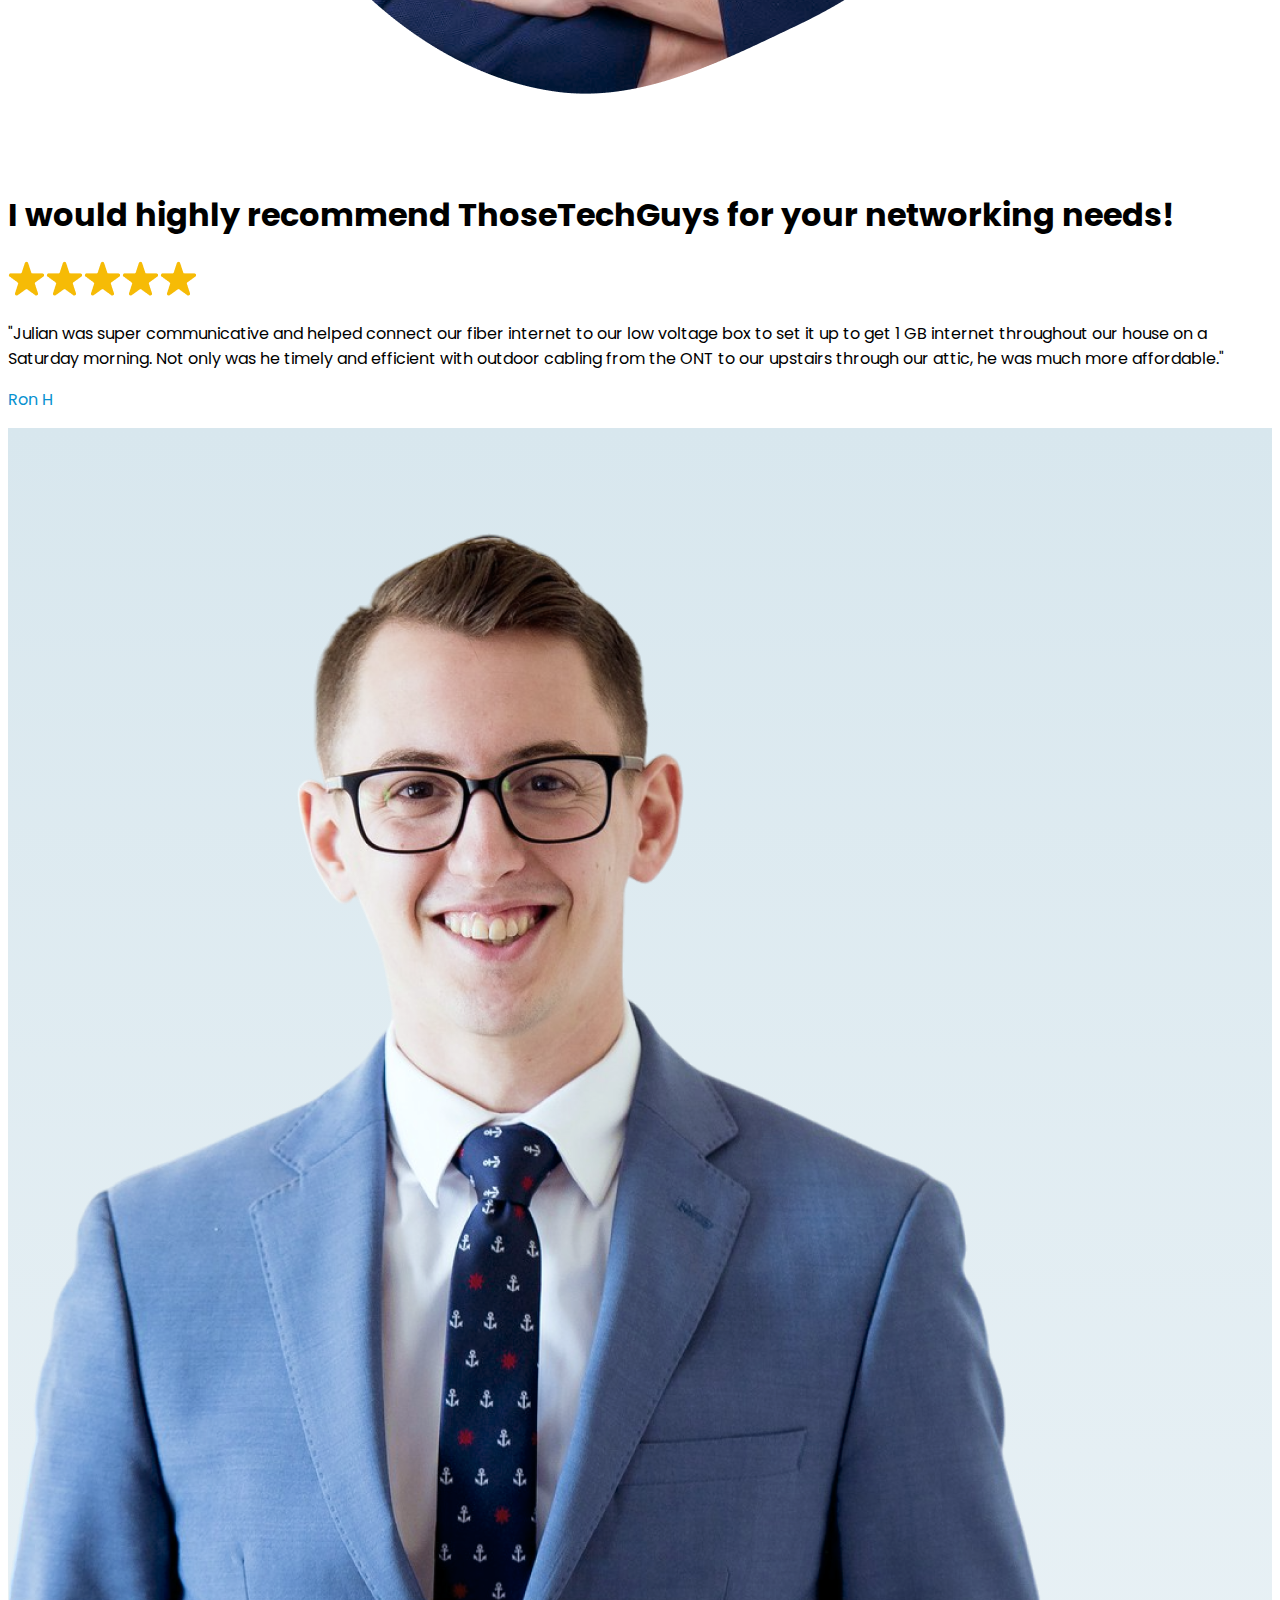
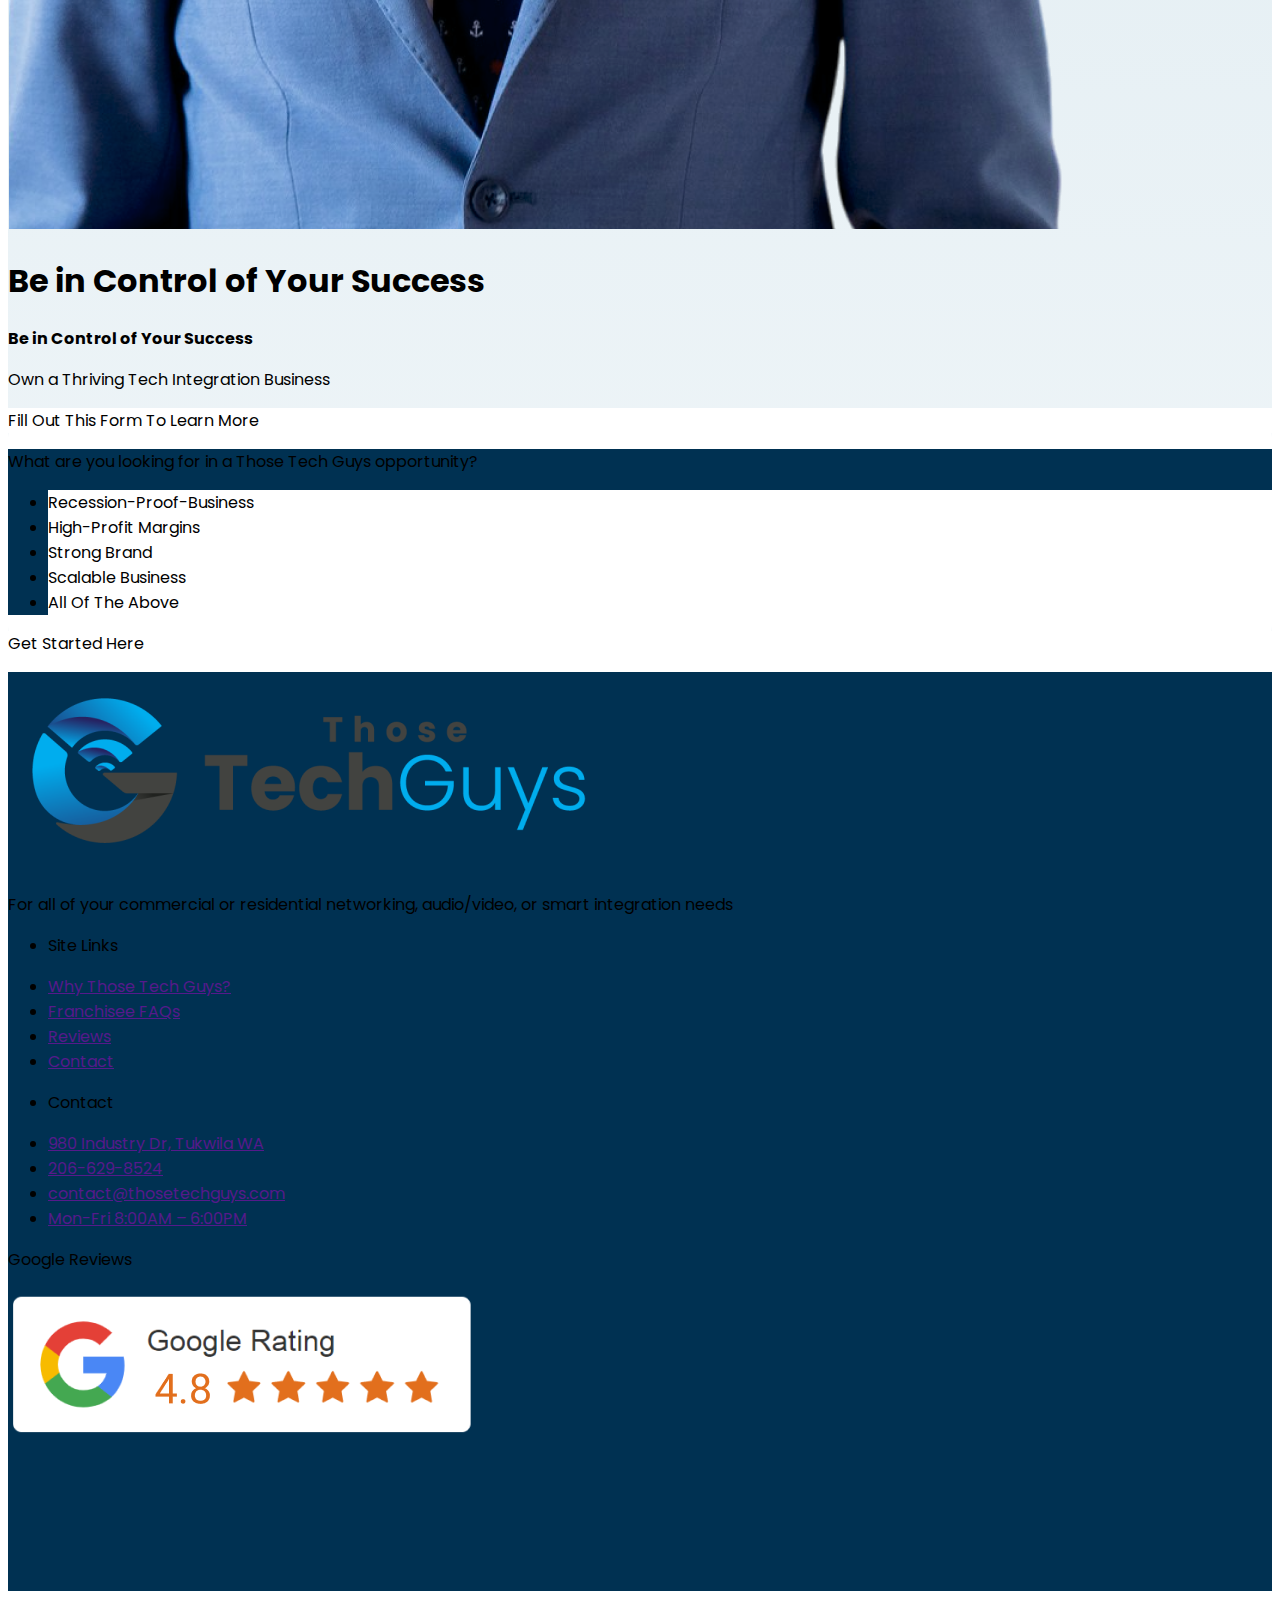
<file: Reviews.html>
<!DOCTYPE html>
<html lang="en">
<head>
  <meta charset="UTF-8">
  <meta name="viewport" content="width=device-width, initial-scale=1.0">
  <title>Those tech Guys</title>
  <link rel="stylesheet" href="style.css">
  <link rel="stylesheet" href="https://cdn.jsdelivr.net/npm/bootstrap-icons@1.11.3/font/bootstrap-icons.min.css">
  <link href="https://cdn.jsdelivr.net/npm/bootstrap@5.0.2/dist/css/bootstrap.min.css" rel="stylesheet" integrity="sha384-EVSTQN3/azprG1Anm3QDgpJLIm9Nao0Yz1ztcQTwFspd3yD65VohhpuuCOmLASjC" crossorigin="anonymous">
</head>
<body>

    <section class="container">
        <header class="d-flex justify-content-center align-items-center pt-3">
          <img src="logo.png" alt="" class="logo me-auto">
            <nav  class="">
              <ul class="nav_link list-unstyled ">
                <li  class="d-inline-block me-4 ms-4">
                  <a class="text-decoration-none text-black text-weight active" href="index.html">Home</a>
                </li>
                <li class="d-inline-block me-4 ms-4" >
                  <a class="text-decoration-none text-weight text-black" href="Why.html">Why Those Tech Guys?</a>
                </li>
                <!-- <li class="d-inline-block me-4 ms-4">
                  <a class="text-decoration-none text-weight text-black" href="Franchisee.html">Franchisee FAQs</a>
                </li> -->
                <li class="d-inline-block me-4 ms-4">
                  <a class="text-decoration-none text-weight text-black active1" href="Reviews.html">Reviews</a>
                </li>
                <li class="d-inline-block me-4 ms-4"  >
                  <a class="text-decoration-none text-weight text-black" href="Contact.html">Contact</a>
                </li>
              </ul>
            </nav>
            <div class="btn-icon ms-auto">
              <a href="" class="btn btn-primary">get started</a>
            </div>

            <div class="menu_toggle  " id="mobile_toggle">
              <div class="bar ms-2"></div>
              <div class="bar ms-2"></div>
              <div class="bar ms-2"></div>
            </div>
        </header>
    </section>







    <section class="container-fluid hero">
        <div class="row text-center p-5 mt-t mb-5 ">
            <h1>Customer Stories</h1>
            <p>
                Our clients love us! Hear from several <b>Those Tech Guys</b>
            </p>
            <img src="img//review.png" alt="">
        </div>
    </section>


    <section>
        <div class="container">
            <div class="row justify-content-center align-items-center">
                <div class="col-lg-6">
                    <img src="img/review1.png" class="img-fluid" alt="">
                </div>

                <div class="col-lg-6 my-2">
                    <h1>
                        Awesome customer service! 
                    </h1>
                    <img src="img/star.png" class="img-fluid" alt="">
                    <p>
                        "Prompt and professional communication. They had availability in their schedule to schedule and complete the service quickly. They arrived on time and completed the job beautifully! Can't wait to hire them for our next project."
                    </p>
                    <p class="text-primarys">Allison R.</p>
                </div>






                <div class="col-lg-6 my-2">
                    <h1>
                        You guys were just awesome!
                    </h1>
                    <img src="img/star.png" class="img-fluid" alt="">
                    <p>
                        "I called Those Tech Guys after a unsatisfactory encounter with another tech service. These guys were awesome. Prompt, attentive and gave me exactly what I needed - not what they wanted to sell me. I called them back a second time because of it. Thanks Guys."
                    </p>
                    <p class="text-primarys">Kim R</p>
                </div>
                <div class="col-lg-6">
                    <img src="img/review2.png" class="img-fluid" alt="">
                </div>
                



                <div class="col-lg-6">
                    <img src="img/review3.png" class="img-fluid" alt="">
                </div>

                <div class="col-lg-6 my-2">
                    <h1>
                        I would highly recommend ThoseTechGuys for your networking needs!
                    </h1>
                    <img src="img/star.png" class="img-fluid" alt="">
                    <p>
                        "Julian was super communicative and helped connect our fiber internet to our low voltage box to set it up to get 1 GB internet throughout our house on a Saturday morning. Not only was he timely and efficient with outdoor cabling from the ONT to our upstairs through our attic, he was much more affordable."
                    </p>
                    <p class="text-primarys">Ron H</p>
                </div>

                
            </div>
        </div>
    </section>




    
    <section>
        <div class="container-fluid hero">
            <div class="container">
                <div class="row justify-content-center align-items-center">
                    <div class="col-lg-4">
                    <img src="img/man3.png" class="img-fluid" alt="">
                    </div>
                    
                    <div class="col-lg-4">
                        <h1>
                            Be in Control of Your Success
                        </h1>
                        <p class="text-bold">
                            Be in Control of Your Success
                        </p>
                        <p>
                            Own a Thriving Tech Integration Business
                        </p>
                    </div>

                    <div class="col-lg-4 ">

                        <div class="card rounded-30">
                          <div class="card-header">
                            <p class="text-center">Fill Out This Form To Learn More</p>
                          </div>
                          <div class="card-body text-center bg-secodary">
                            <p class="text-white">What are you looking for in a Those Tech Guys opportunity?</p>
                            <ul class="list-unstyled">
                              <li class="card my-1">Recession-Proof-Business</li>
                              <li  class="card my-1">High-Profit Margins</li>
                              <li  class="card my-1">Strong Brand</li>
                              <li  class="card my-1">Scalable Business</li>
                              <li  class="card my-1">All Of The Above</li>
                            </ul>
                          </div>
                          <div class="card-footer">
                            <p class="text-center">Get Started Here</p>
                          </div>
                        </div>
                       
                      </div>
                </div>
            </div>
        </div>
  </section>




    <footer>
      <div class="container-fluid bg-secodary p-5 ">
        <div class="container">
          <div class="row text-white justify-content-center align-items-center">
            <div class="col-lg-3">
              <img src="logo.png"class="img-fluid" alt="">
              <p>For all of your commercial or residential networking, audio/video, or smart integration needs</p>
            </div>

            <div class="col-lg-3">
              <ul class="list-unstyled">
                <li>
                  <p>
                    Site Links
                  </p>
                </li>
                <li>
                  <a class="text-decoration-none text-white" href="">Why Those Tech Guys?</a>
                </li>
                <li>
                  <a class="text-decoration-none text-white" href="">Franchisee FAQs</a>
                </li>
                <li>
                  <a class="text-decoration-none text-white" href="">Reviews</a>
                </li>
                <li>
                  <a class="text-decoration-none text-white" href="">Contact</a>
                </li>
              </ul>
            </div>




            <div class="col-lg-3">
              <ul class="list-unstyled">
                <li>
                  <p>
                    Contact
                  </p>
                </li>
                <li>
                  <a class="text-decoration-none text-white" href="">980 Industry Dr, Tukwila WA</a>
                </li>
                <li>
                  <a class="text-decoration-none text-white" href="">206-629-8524</a>
                </li>
                <li>
                  <a class="text-decoration-none text-white" href="">contact@thosetechguys.com</a>
                </li>
                <li>
                  <a class="text-decoration-none text-white" href="">Mon-Fri 8:00AM – 6:00PM</a>
                </li>
              </ul>
            </div>

            <div class="col-lg-3">
              <p>Google Reviews</p>
             <img src="img/google-review.png" class="img-fluid" alt="">
            </div>
          </div>
        </div>
      </div>
    </footer>


    <script src="script.js"></script>
    <script src="https://cdn.jsdelivr.net/npm/bootstrap@5.0.2/dist/js/bootstrap.bundle.min.js" integrity="sha384-MrcW6ZMFYlzcLA8Nl+NtUVF0sA7MsXsP1UyJoMp4YLEuNSfAP+JcXn/tWtIaxVXM" crossorigin="anonymous"></script>
</body>
</html>
</file>
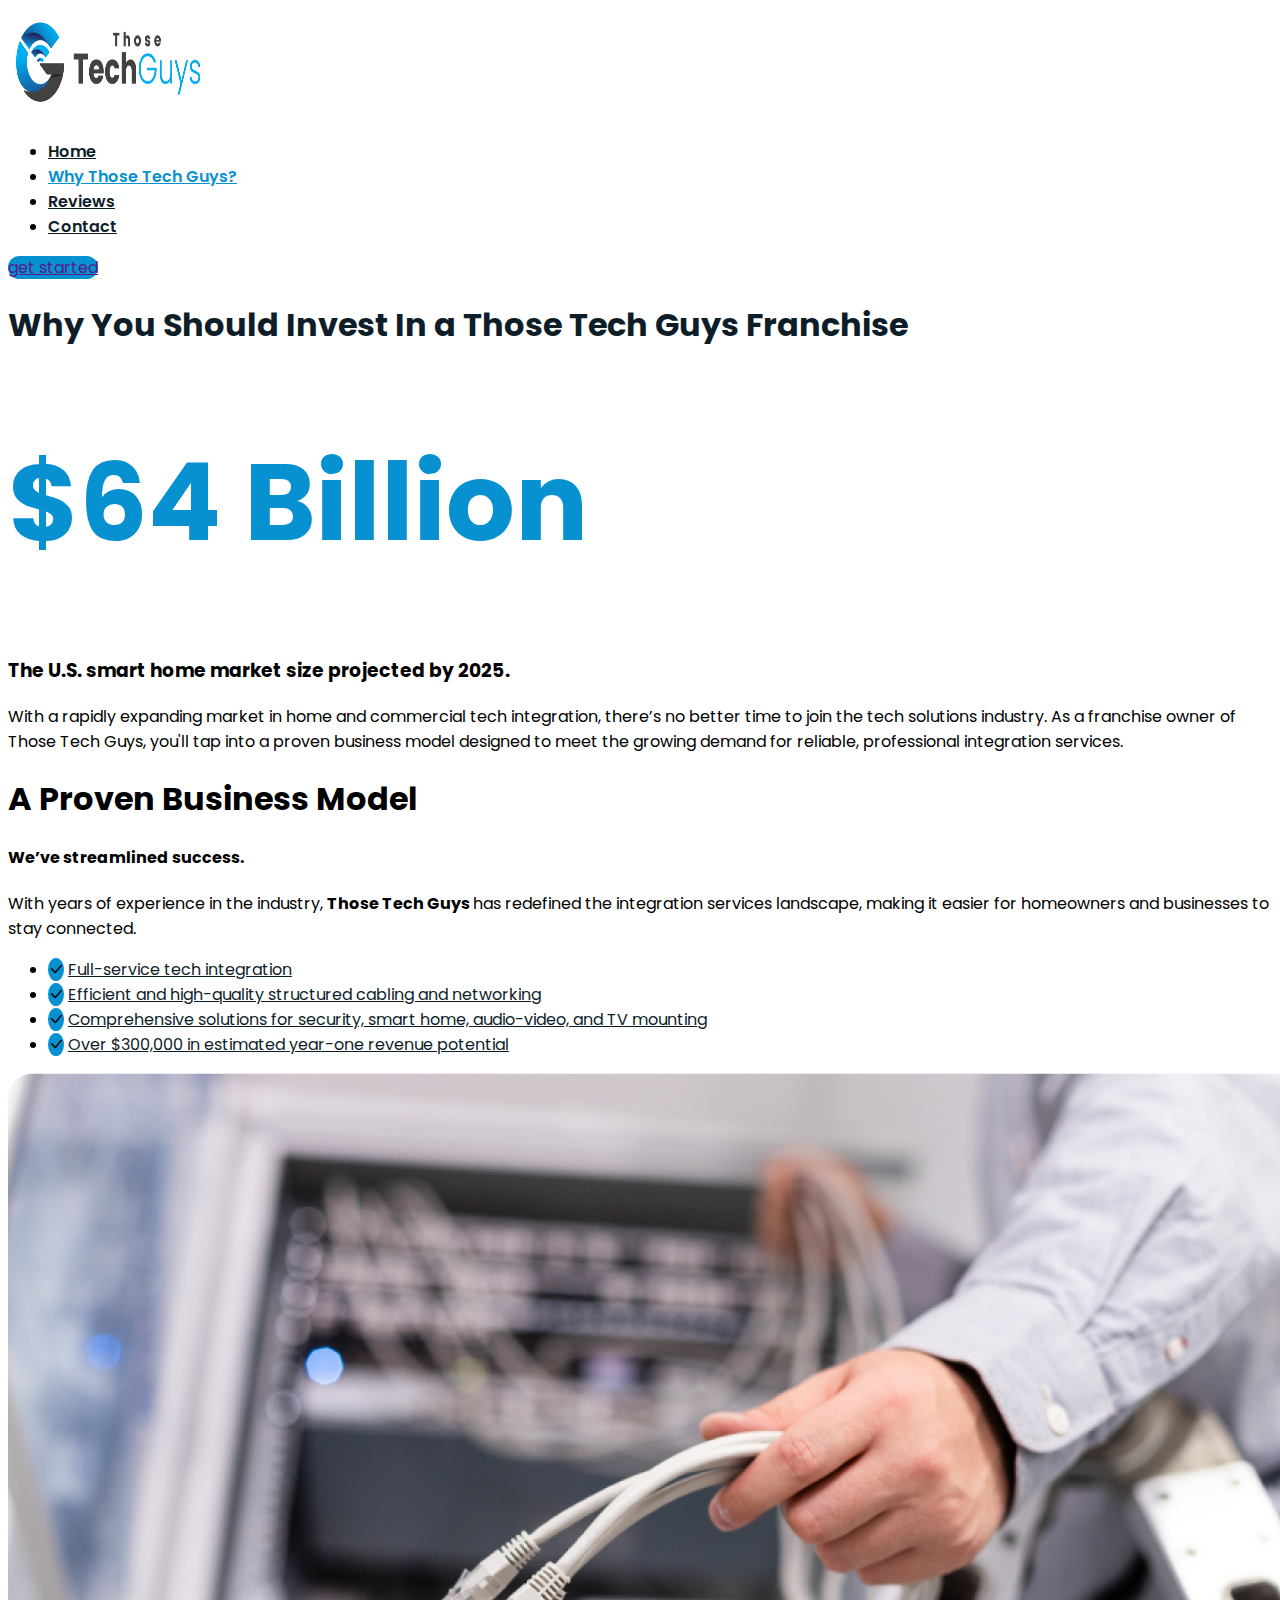
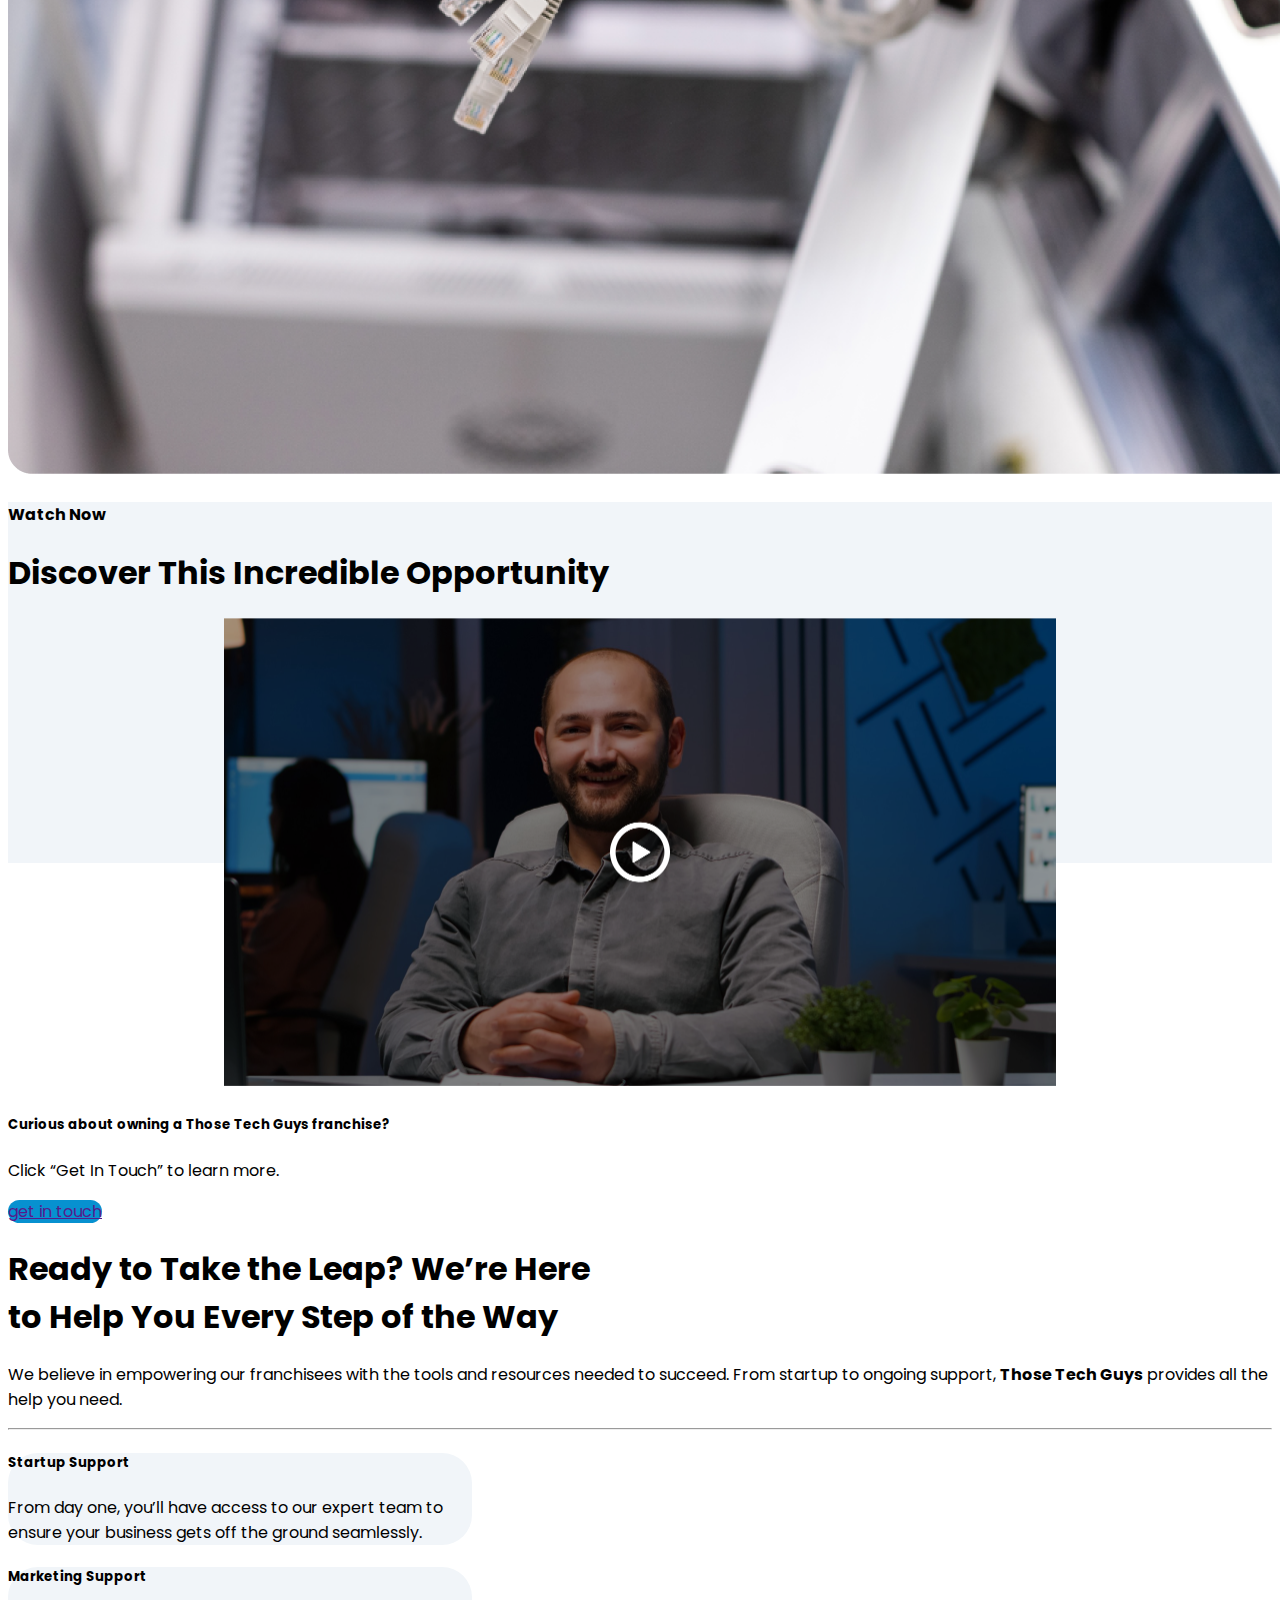
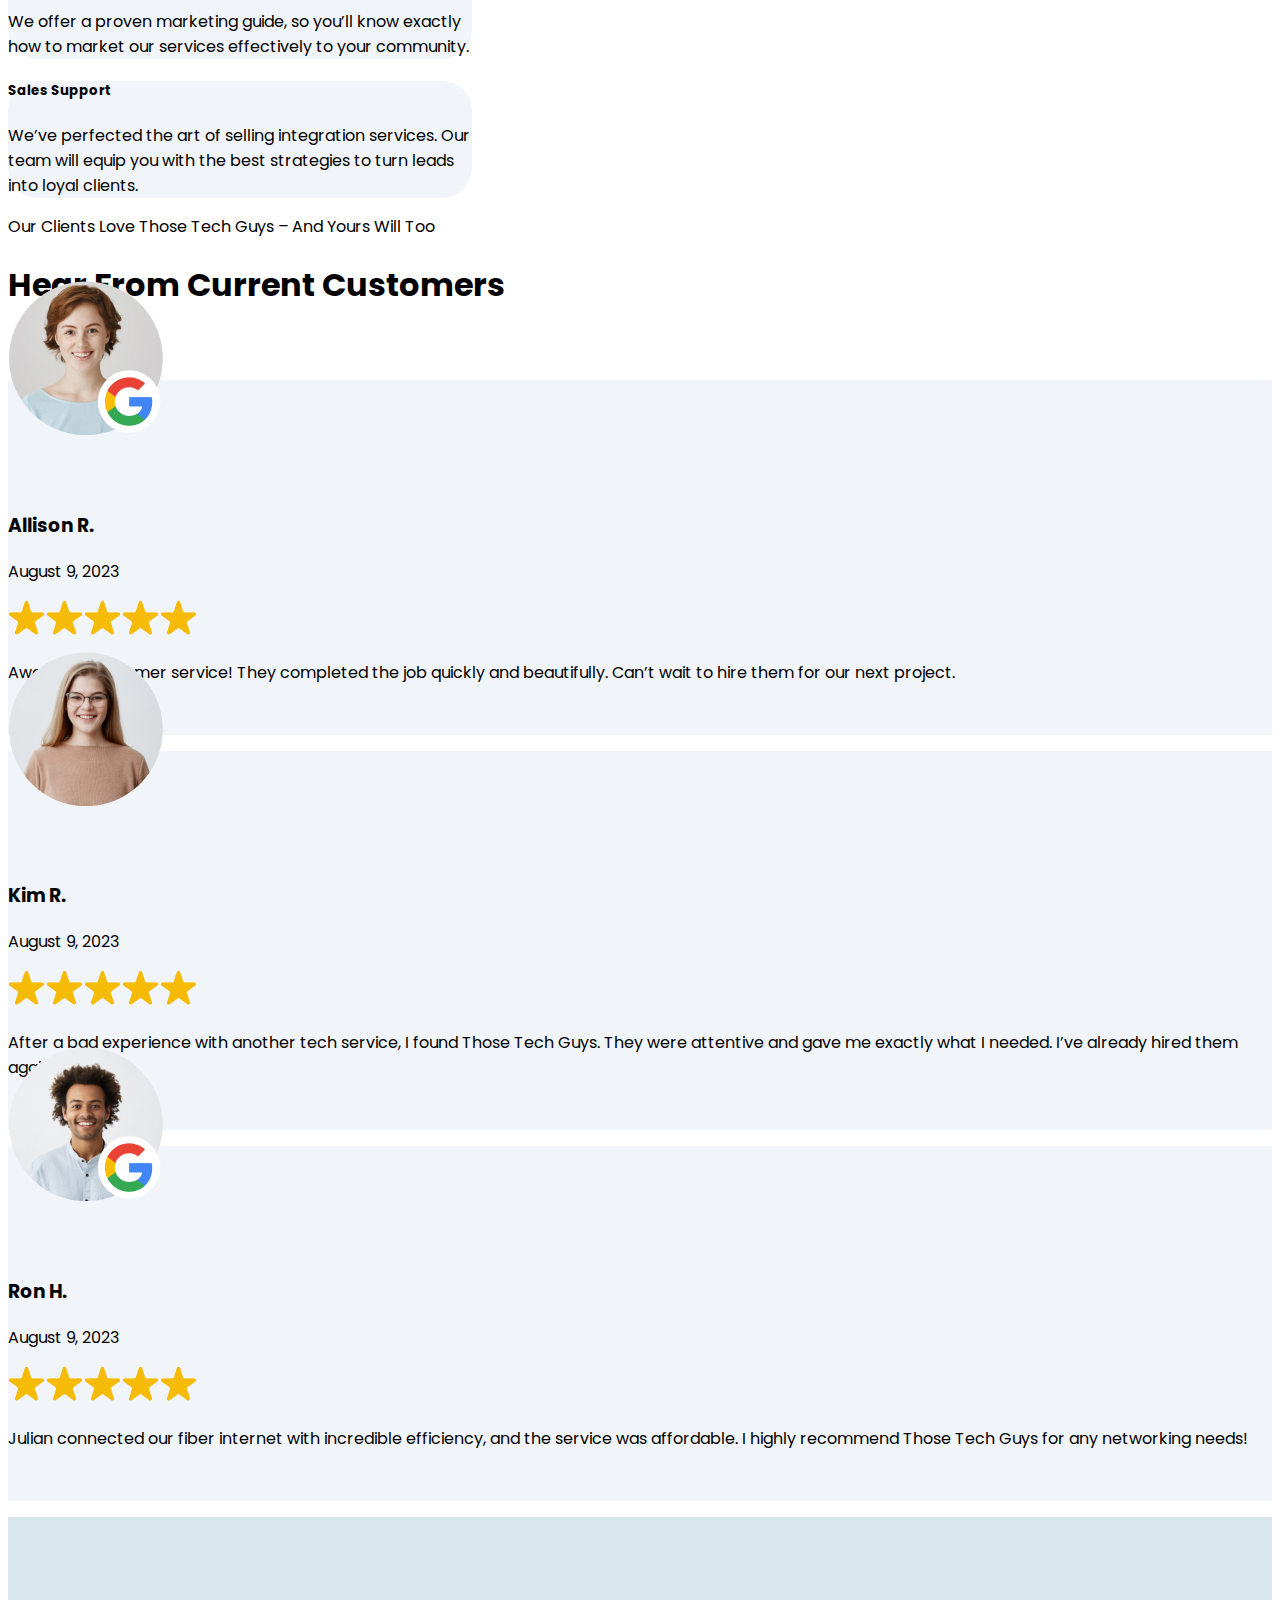
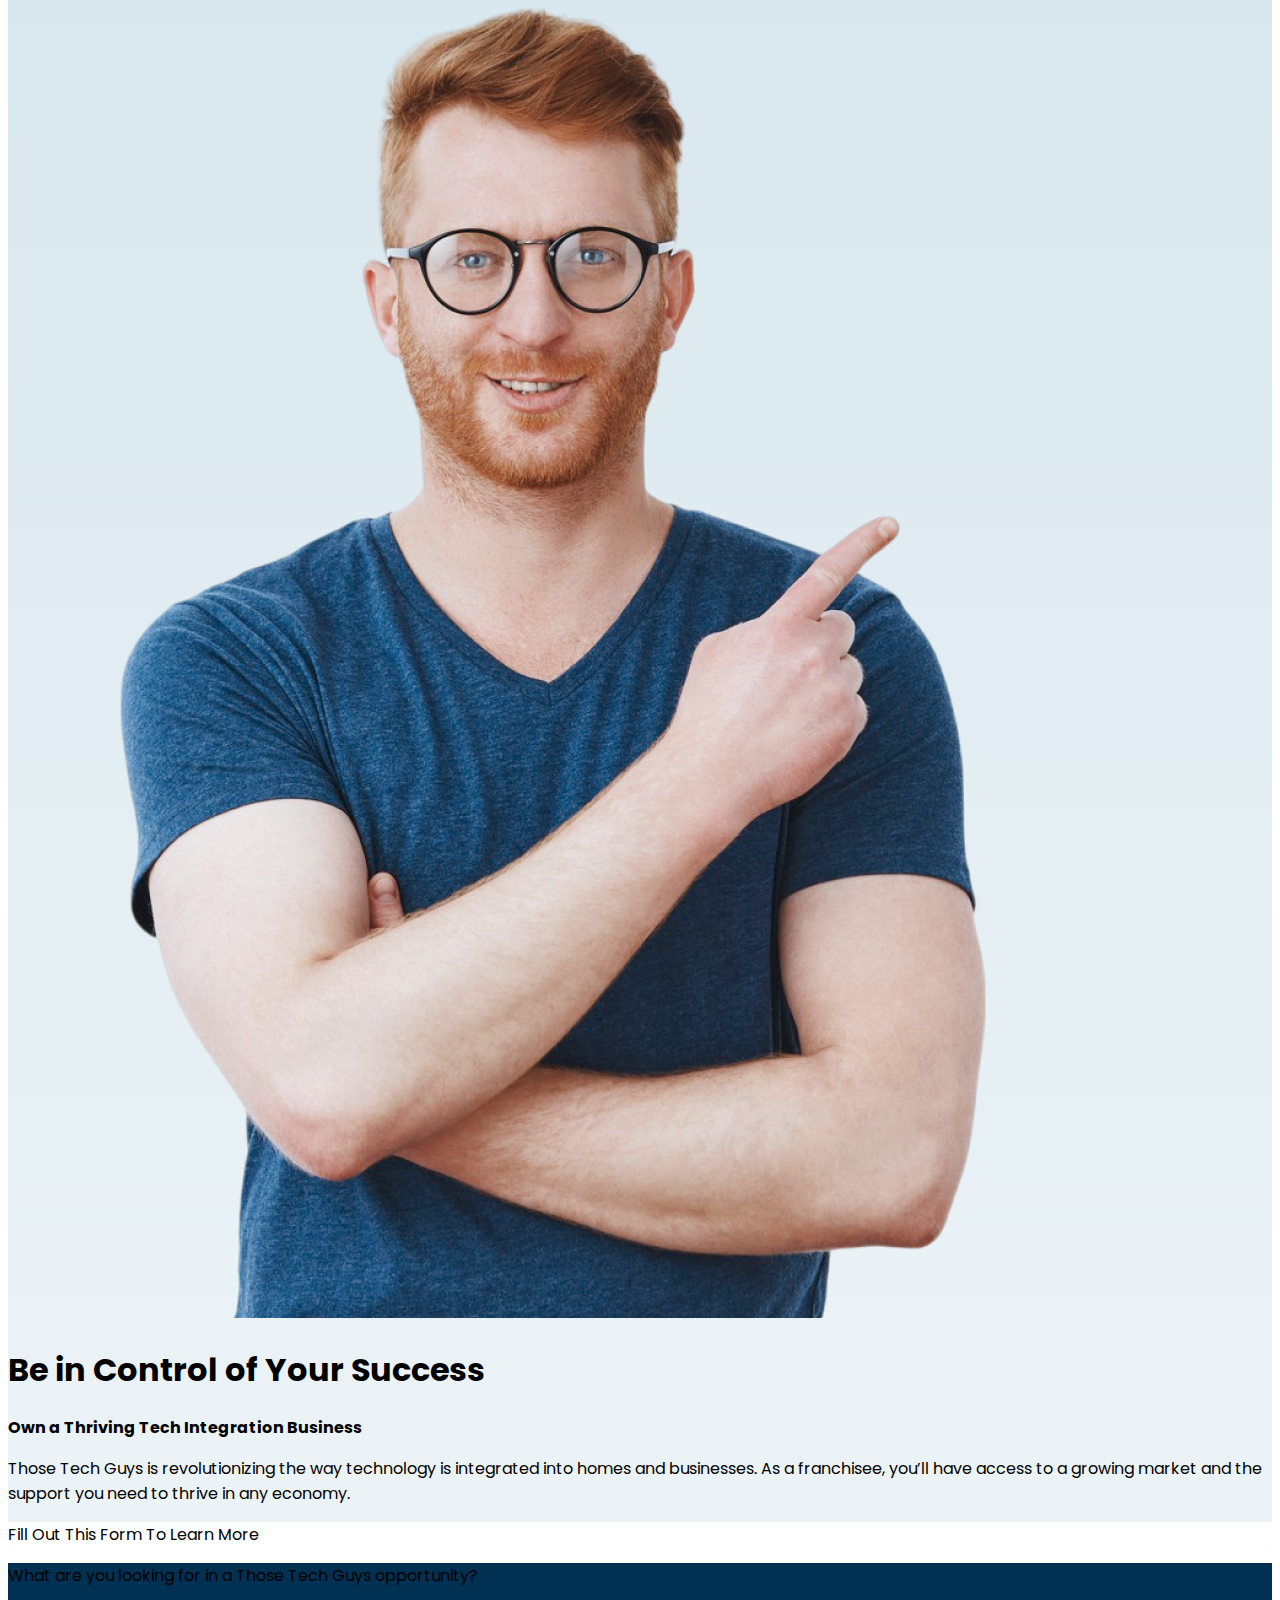
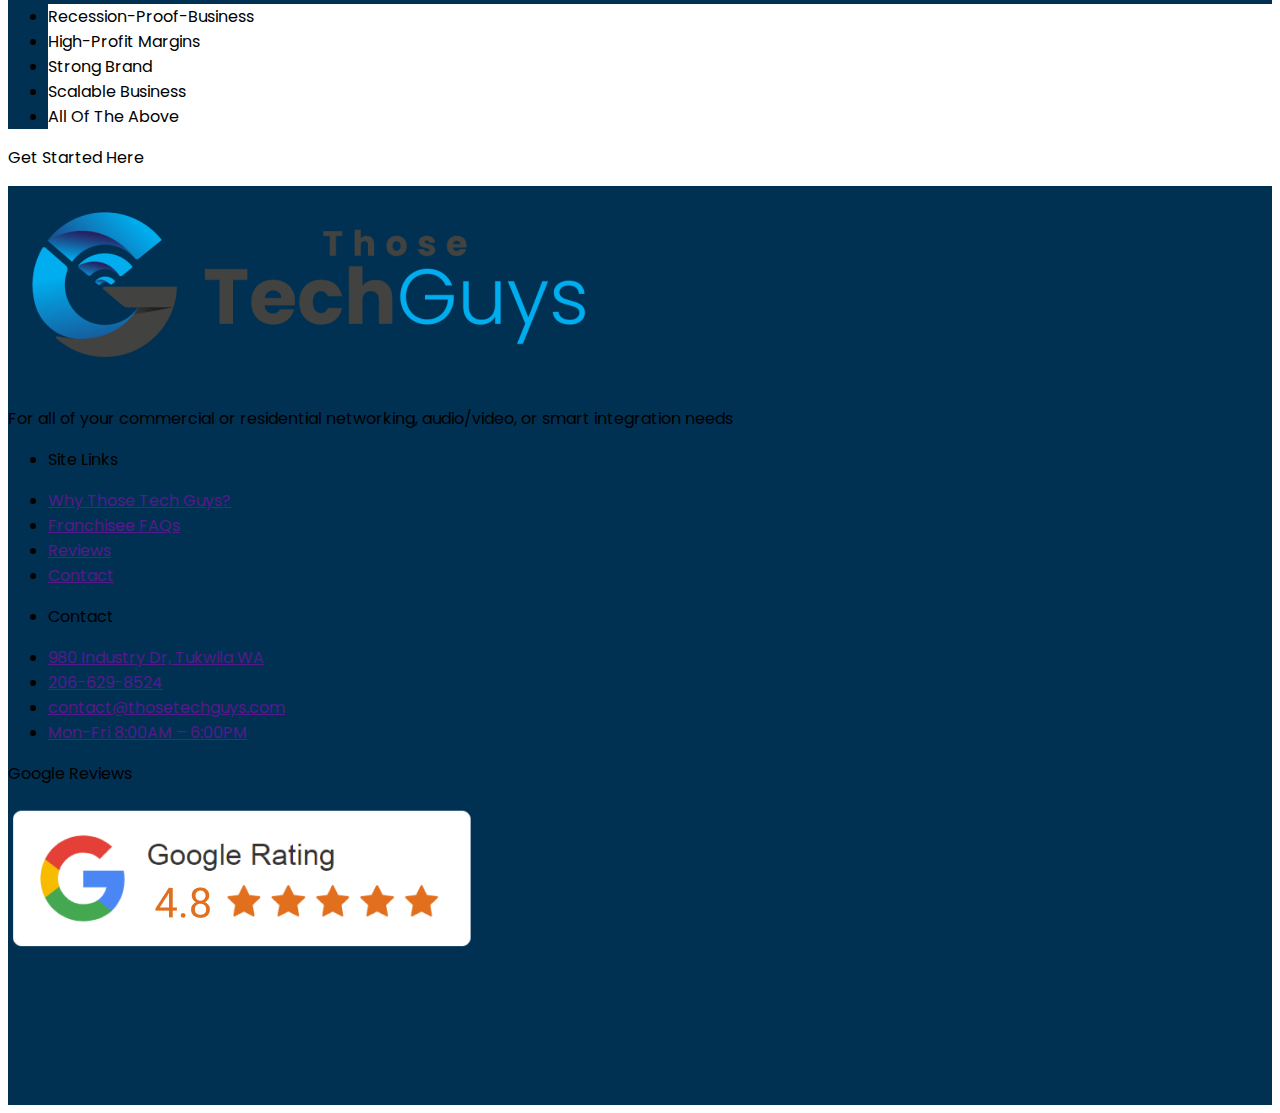
<file: Why.html>
<!DOCTYPE html>
<html lang="en">
<head>
  <meta charset="UTF-8">
  <meta name="viewport" content="width=device-width, initial-scale=1.0">
  <title>Those tech Guys</title>
  <link rel="stylesheet" href="style.css">
  <link rel="stylesheet" href="https://cdn.jsdelivr.net/npm/bootstrap-icons@1.11.3/font/bootstrap-icons.min.css">
  <link href="https://cdn.jsdelivr.net/npm/bootstrap@5.0.2/dist/css/bootstrap.min.css" rel="stylesheet" integrity="sha384-EVSTQN3/azprG1Anm3QDgpJLIm9Nao0Yz1ztcQTwFspd3yD65VohhpuuCOmLASjC" crossorigin="anonymous">
</head>
<body>

    <section class="container">
        <header class="d-flex justify-content-center align-items-center pt-3">
          <img src="logo.png" alt="" class="logo me-auto">
            <nav  class="">
              <ul class="nav_link list-unstyled ">
                <li  class="d-inline-block me-4 ms-4">
                  <a class="text-decoration-none text-black text-weight active" href="index.html">Home</a>
                </li>
                <li class="d-inline-block me-4 ms-4" >
                  <a class="text-decoration-none text-weight text-black active1" href="Why.html">Why Those Tech Guys?</a>
                </li>
                <!-- <li class="d-inline-block me-4 ms-4">
                  <a class="text-decoration-none text-weight text-black" href="Franchisee.html">Franchisee FAQs</a>
                </li> -->
                <li class="d-inline-block me-4 ms-4">
                  <a class="text-decoration-none text-weight text-black" href="Reviews.html">Reviews</a>
                </li>
                <li class="d-inline-block me-4 ms-4"  >
                  <a class="text-decoration-none text-weight text-black" href="Contact.html">Contact</a>
                </li>
              </ul>
            </nav>
            <div class="btn-icon ms-auto">
              <a href="" class="btn btn-primary">get started</a>
            </div>

            <div class="menu_toggle  " id="mobile_toggle">
              <div class="bar ms-2"></div>
              <div class="bar ms-2"></div>
              <div class="bar ms-2"></div>
            </div>
        </header>
    </section>












    <section>
        <div class="container my-5">
            <div class="row text-center">
                <h1 class="text-black text-bold">
                    Why You Should Invest In a Those Tech Guys Franchise
                </h1>
                <h1 class="text-primarys Billion" >
                    $64 Billion
                </h1>
                <h3>
                    The U.S. smart home market size projected by 2025.
                </h3>
                <p>
                    With a rapidly expanding market in home and commercial tech integration, there’s no better time to join the tech solutions industry. As a franchise owner of Those Tech Guys, you'll tap into a proven business model designed to meet the growing demand for reliable, professional integration services.
                </p>
            </div>
        </div>
    </section>





    <section>
        <div class="container mb-5">
            <div class="row justify-content-center align-items-center">
                <div class="col-lg-6">
                    <h1 class="text-bold">
                        A Proven Business Model
                    </h1>
                    <h4>
                        We’ve streamlined success.
                    </h4>
                    <p>
                        With years of experience in the industry, <b>Those Tech Guys </b> has redefined the integration services landscape, making it easier for homeowners and businesses to stay connected.
                    </p>
                    <ul class="list-unstyled">
                        <li>
                            <i class="bi bi-check-lg check"></i> <a class="text-decoration-none text-black" href="">Full-service tech integration</a>
                        </li>

                        <li>
                            <i class="bi bi-check-lg check"></i>  <a class="text-decoration-none text-black" href="">Efficient and high-quality structured cabling and networking</a>
                        </li>

                        <li>
                            <i class="bi bi-check-lg check"></i>   <a class="text-decoration-none text-black" href="">Comprehensive solutions for security, smart home, audio-video, and TV mounting</a>
                        </li>

                        <li>
                            <i class="bi bi-check-lg check"></i>  <a class="text-decoration-none text-black" href="">Over $300,000 in estimated year-one revenue potential</a>
                        </li>
                    </ul>
                </div>

                <div class="col-lg-6">
                    <img src="img/business.png" class="img-fluid" alt="">
                </div>
            </div>
        </div>
    </section>



    <section class="container-fluid watch p-5">
        <div class="row  justify-content-center align-items-center">
          <div class="col-lg-12">
            <div class="text-center">
                <h4>
                    Watch Now
                </h4>
                <h1 class="text-bold">
                    Discover This Incredible Opportunity
                </h1>
              </div>
              <center>
              <img src="img/vid1.png" class="vid1 img-fluid" alt="" >
              </center>
          </div>


          <div class="card shadow mt-5 p-5 rounded-30" style="max-width: 1100px; width: 100%;">
            <div class="row justify-content-center align-items-center">
                <div class="col-lg-10">
                    <h5 class="text-bold">
                        Curious about owning a Those Tech Guys franchise? 
                    </h5>
                    <p>
                        Click “Get In Touch” to learn more.
                    </p>
                </div>
                <div class="col-lg-2">
                    <a href="" class="btn btn-primary">get in touch</a>
                </div>
            </div>
          </div>
          
        </div>
    </section>



    <section>
        <div class="container  p-4">
            <div class="row justify-content-center align-items-center">
                <div class="col-lg-7 " style="max-width: 600px; width: 100%;">
                   <h1 class="text-bold">
                    Ready to Take the Leap? We’re Here to Help You Every Step of the Way
                   </h1>
                </div>
                <div class="col-lg-5">
                    <p>
                        We believe in empowering our franchisees with the tools and resources needed to succeed. From startup to ongoing support, <b>Those Tech Guys</b> provides all the help you need.
                    </p>
                </div>
            </div>
        </div>
        <div class="container">
            <hr>
        </div>
    </section>


    <section>
        <div class="container my-5">
            <div class="row">
                <div class="col-lg-4">
                    <div class="card-tes p-4 my-3 bg-primary1 rounded-30" style="max-width: 464px; width: 100%;">
                        <h5>
                            Startup Support 
                        </h5>
                        <p>
                            From day one, you’ll have access to our expert team to ensure your business gets off the ground seamlessly.
                        </p>
                    </div>
                </div>

                <div class="col-lg-4">
                    <div class="card-tes p-4 my-3 bg-primary1 rounded-30" style="max-width: 464px; width: 100%;">
                        <h5>
                            Marketing Support 
                        </h5>
                        <p>
                            We offer a proven marketing guide, so you’ll know exactly how to market our services effectively to your community.
                        </p>
                    </div>
                </div>

                <div class="col-lg-4">
                    <div class="card-tes p-4 my-3 bg-primary1 rounded-30" style="max-width: 464px; width: 100%;">
                        <h5>
                            Sales Support 
                        </h5>
                        <p>
                            We’ve perfected the art of selling integration services. Our team will equip you with the best strategies to turn leads into loyal clients.
                        </p>
                    </div>
                </div>
            </div>
        </div>

    </section>




    

    <section>
        <div class="container mt-5 mb-5">
          <div class="text-center">
            <p>Our Clients Love Those Tech Guys – And Yours Will Too</p>
            <h1>Hear From Current Customers</h1>
          </div>
          <br>
          <br>
          <div class="row my-5">
            <div class="col-lg-4 card-tes">
              <div class="card text-center bg-primary1 p-4">
  
                <div class="img-tes">
                  <img src="img/icon.png" alt="">
                </div>
                <div class="text-tes">
                  <h3>
                    Allison R.
                  </h3>
                  <p>
                    August 9, 2023
                  </p>
                  <img src="img/star.png" alt="">
                  <p>
                    Awesome customer service! They completed the job quickly and beautifully. Can’t wait to hire them for our next project.
                  </p>
                </div>
              </div>
            </div>
  
  
            <div class="col-lg-4 card-tes">
              <div class="card text-center bg-primary1 p-4">
  
                <div class="img-tes">
                  <img src="img/icon1.png" alt="">
                </div>
                <div class="text-tes">
                  <h3>
                    Kim R.
                  </h3>
                  <p>
                    August 9, 2023
                  </p>
                  <img src="img/star.png" alt="">
                  <p>
                    After a bad experience with another tech service, I found Those Tech Guys. They were attentive and gave me exactly what I needed. I’ve already hired them again!
                  </p>
                </div>
              </div>
            </div>
  
   
            <div class="col-lg-4 card-tes">
              <div class="card text-center bg-primary1 p-4 ">
  
                <div class="img-tes">
                  <img src="img/icon2.png" alt="">
                </div>
                <div class="text-tes">
                  <h3>
                    Ron H.
                  </h3>
                  <p>
                    August 9, 2023
                  </p>
                  <img src="img/star.png" alt="">
                  <p>
                    Julian connected our fiber internet with incredible efficiency, and the service was affordable. I highly recommend Those Tech Guys for any networking needs!
                  </p>
                </div>
              </div>
            </div>
          </div>
        </div>
      </section>






      <section>
            <div class="container-fluid hero">
                <div class="container">
                    <div class="row justify-content-center align-items-center">
                        <div class="col-lg-4">
                        <img src="img/man2.png" class="img-fluid" alt="">
                        </div>
                        
                        <div class="col-lg-4">
                            <h1>
                                Be in Control of Your Success
                            </h1>
                            <p class="text-bold">
                                Own a Thriving Tech Integration Business
                            </p>
                            <p>
                                Those Tech Guys is revolutionizing the way technology is integrated into homes and businesses. As a franchisee, you’ll have access to a growing market and the support you need to thrive in any economy.
                            </p>
                        </div>

                        <div class="col-lg-4 ">

                            <div class="card rounded-30">
                              <div class="card-header">
                                <p class="text-center">Fill Out This Form To Learn More</p>
                              </div>
                              <div class="card-body text-center bg-secodary">
                                <p class="text-white">What are you looking for in a Those Tech Guys opportunity?</p>
                                <ul class="list-unstyled">
                                  <li class="card my-1">Recession-Proof-Business</li>
                                  <li  class="card my-1">High-Profit Margins</li>
                                  <li  class="card my-1">Strong Brand</li>
                                  <li  class="card my-1">Scalable Business</li>
                                  <li  class="card my-1">All Of The Above</li>
                                </ul>
                              </div>
                              <div class="card-footer">
                                <p class="text-center">Get Started Here</p>
                              </div>
                            </div>
                           
                          </div>
                    </div>
                </div>
            </div>
      </section>



    <footer>
      <div class="container-fluid bg-secodary p-5 ">
        <div class="container">
          <div class="row text-white justify-content-center align-items-center">
            <div class="col-lg-3">
              <img src="logo.png"class="img-fluid" alt="">
              <p>For all of your commercial or residential networking, audio/video, or smart integration needs</p>
            </div>

            <div class="col-lg-3">
              <ul class="list-unstyled">
                <li>
                  <p>
                    Site Links
                  </p>
                </li>
                <li>
                  <a class="text-decoration-none text-white" href="">Why Those Tech Guys?</a>
                </li>
                <li>
                  <a class="text-decoration-none text-white" href="">Franchisee FAQs</a>
                </li>
                <li>
                  <a class="text-decoration-none text-white" href="">Reviews</a>
                </li>
                <li>
                  <a class="text-decoration-none text-white" href="">Contact</a>
                </li>
              </ul>
            </div>




            <div class="col-lg-3">
              <ul class="list-unstyled">
                <li>
                  <p>
                    Contact
                  </p>
                </li>
                <li>
                  <a class="text-decoration-none text-white" href="">980 Industry Dr, Tukwila WA</a>
                </li>
                <li>
                  <a class="text-decoration-none text-white" href="">206-629-8524</a>
                </li>
                <li>
                  <a class="text-decoration-none text-white" href="">contact@thosetechguys.com</a>
                </li>
                <li>
                  <a class="text-decoration-none text-white" href="">Mon-Fri 8:00AM – 6:00PM</a>
                </li>
              </ul>
            </div>

            <div class="col-lg-3">
              <p>Google Reviews</p>
             <img src="img/google-review.png" class="img-fluid" alt="">
            </div>
          </div>
        </div>
      </div>
    </footer>


    <script src="script.js"></script>
    <script src="https://cdn.jsdelivr.net/npm/bootstrap@5.0.2/dist/js/bootstrap.bundle.min.js" integrity="sha384-MrcW6ZMFYlzcLA8Nl+NtUVF0sA7MsXsP1UyJoMp4YLEuNSfAP+JcXn/tWtIaxVXM" crossorigin="anonymous"></script>
</body>
</html>
</file>
<file: style.css>
@import url('https://fonts.googleapis.com/css2?family=Poppins:ital,wght@0,100;0,200;0,300;0,400;0,500;0,600;0,700;0,800;0,900;1,100;1,200;1,300;1,400;1,500;1,600;1,700;1,800;1,900&display=swap');

*{
    font-family: "Poppins", sans-serif;
}
.logo {
    width: 200px;
    height: 108px;
}
.text-black {
    color: black !important;
}
.btn-primary{
    background-color: #0791D0 !important;
    border-radius: 30px !important;
    border: none !important;
}
.btn-primary:hover {
    opacity: 0.5;
}
.nav_link li a:hover {
 color: #0791D0 !important;
}
.nav_link li .active1 {
    color: #0791D0 !important;
}

.text-weight{
    font-weight: 600;
}
.menu_toggle {
    display: none;
    flex-direction: column;
    cursor: pointer;
}
.menu_toggle .bar {
    background-color: #0791D0;
    width: 30px;
    height: 10px;
    margin: 1px 0px;
}

.check{
    background-color: #0791D0;
    border-radius: 50%;
}

.card {
    background-color: white !important;
    border: none !important;
    
}
.card-header {
    background-color: white !important;
}
.card-footer {
    background-color: white !important;
}
.rounded-30 {
    border-radius: 30px !important;
}


/* background */

.bg-secodary {
    background-color: #003152 !important;
}

.hero {
    background: linear-gradient(180deg, #D8E7EE 0%, #FFFFFF 168.41%), #FFFFFF;

}

.text-normal {
    color: #364148;
}
.text-second {
    color: #003152 !important;
}
.text-black {
    color: #0E1E29 !important;
}

.text-bold {
    font-weight: bold;
}




/* Numbers */
.Numbers {
    background-color: #F1F5F9;
}

.bg-primary1 {
    background-color: #F1F5F9 !important;
}

.card-position {
    position: relative !important;
    z-index: 1;
    left: 100px;
}
.img-position {
    position: relative !important;
   
}

.img-tes{
    position: relative;
    bottom: 100px;
}

.text-tes {
    position: relative;
    bottom: 50px;
}
.Billion {
    font-size: 108px;
}
/* text color */

.text-primarys {
    color: #0791D0 !important;
}


/* watch */


.watch {
    background: linear-gradient(180deg, #F1F5F9 50%, #FFFFFF 50%);

}


.vid1 {
    height: 468px !important;
    width: 832px !important;
}
@media(max-width: 1205px){
    .nav_link {
        display: none;
    }
   .menu_toggle {
    display: flex;
   }
    .nav_link.active{
        display: flex;
        position: absolute;
        width: 100%;
        height: 100%;
        background-color: #003152;
        text-align: center;
        top: 120px;
        left: 0;
        z-index: 1;
        flex-direction: column;
    }
    .nav_link li a {
        color: white !important;
    }
    .nav_link li  {
        margin-top: 20px;
    }
}
@media(max-width: 1205px){
    .img-hero
    {
        display: none;
    }

}

@media(max-width: 995px){
    .card-position {
        position: relative !important;
        z-index: 1;
        left: 0;
    }
    .seo-position{
        display: none;
    }
    .card-position {
        margin-bottom: 10px;
    }

  
    .card-tes {
        margin-bottom: 100px;

      
    }
}
</file>
